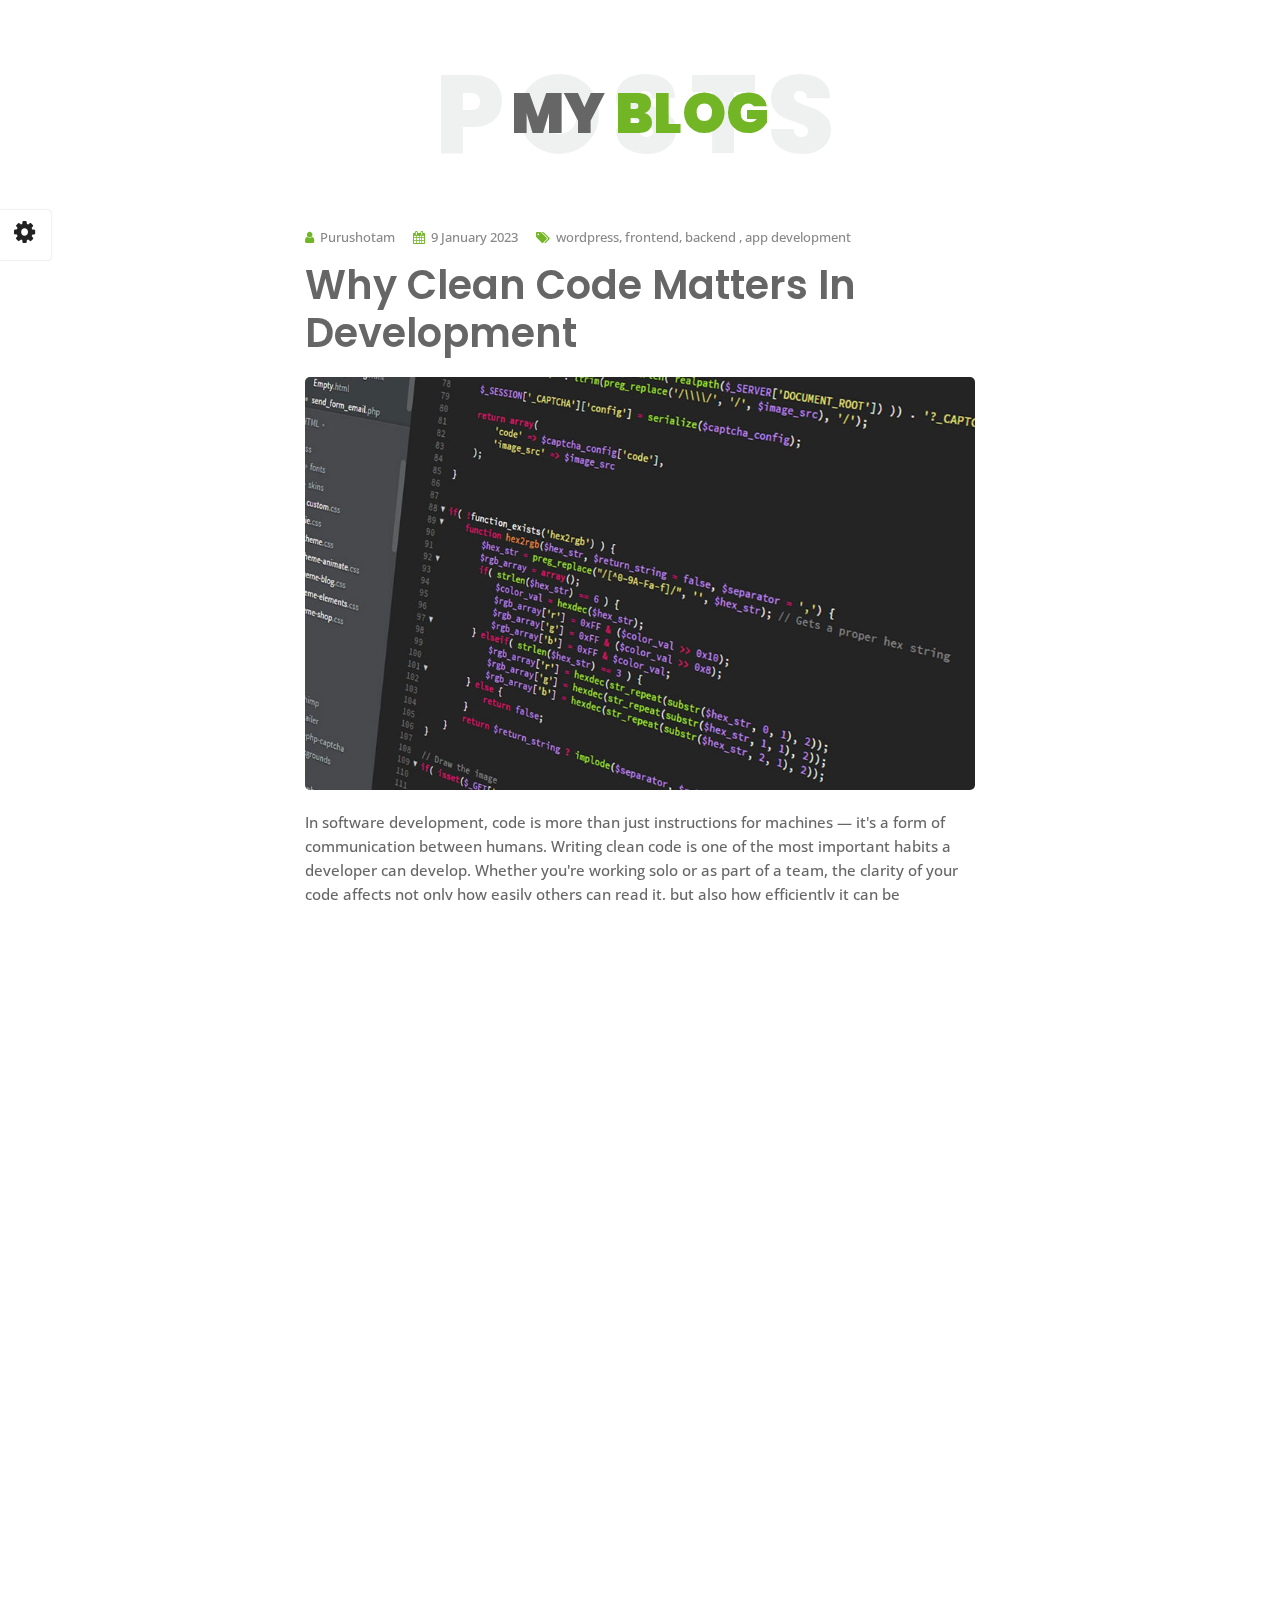
<file: cleancode.html>
<!DOCTYPE html>
<html lang="en">
  <head>
    <meta charset="utf-8" />
    <title>Blog</title>
    <meta name="viewport" content="width=device-width, initial-scale=1" />
    <!-- Template Google Fonts -->
    <link
      href="https://fonts.googleapis.com/css?family=Poppins:400,400i,500,500i,600,600i,700,700i,800,800i,900,900i"
      rel="stylesheet"
    />
    <link
      href="https://fonts.googleapis.com/css?family=Open+Sans:300,400,400i,600,600i,700"
      rel="stylesheet"
    />
    <!-- Template CSS Files -->
    <link href="css/bootstrap.min.css" rel="stylesheet" />
    <link href="css/component.css" rel="stylesheet" />
    <link href="css/circle.css" rel="stylesheet" />
    <link href="css/font-awesome.min.css" rel="stylesheet" />
    <link href="css/style.css" rel="stylesheet" />
    <!-- CSS Skin File -->
    <link href="css/skins/green.css" rel="stylesheet" />
    <!-- Live Style Switcher - demo only -->
    <link
      rel="alternate stylesheet"
      type="text/css"
      title="blue"
      href="css/skins/blue.css"
    />
    <link
      rel="alternate stylesheet"
      type="text/css"
      title="green"
      href="css/skins/green.css"
    />
    <link
      rel="alternate stylesheet"
      type="text/css"
      title="yellow"
      href="css/skins/yellow.css"
    />
    <link
      rel="alternate stylesheet"
      type="text/css"
      title="blueviolet"
      href="css/skins/blueviolet.css"
    />
    <link
      rel="alternate stylesheet"
      type="text/css"
      title="goldenrod"
      href="css/skins/goldenrod.css"
    />
    <link
      rel="alternate stylesheet"
      type="text/css"
      title="magenta"
      href="css/skins/magenta.css"
    />
    <link
      rel="alternate stylesheet"
      type="text/css"
      title="orange"
      href="css/skins/orange.css"
    />
    <link
      rel="alternate stylesheet"
      type="text/css"
      title="purple"
      href="css/skins/purple.css"
    />
    <link
      rel="alternate stylesheet"
      type="text/css"
      title="red"
      href="css/skins/red.css"
    />
    <link
      rel="alternate stylesheet"
      type="text/css"
      title="yellowgreen"
      href="css/skins/yellowgreen.css"
    />
    <link rel="stylesheet" type="text/css" href="css/styleswitcher.css" />
  </head>

  <body class="light blog-post">
    <!-- Live Style Switcher Starts - demo only -->
    <div id="switcher" class="">
      <div class="content-switcher">
        <h4>COLOR SWITCHER</h4>
        <ul>
          <li>
            <a
              href="#"
              onclick="setActiveStyleSheet('purple');"
              title="purple"
              class="color"
            >
              <img src="img/styleswitcher/purple.png" alt="purple" />
            </a>
          </li>
          <li>
            <a
              href="#"
              onclick="setActiveStyleSheet('red');"
              title="red"
              class="color"
            >
              <img src="img/styleswitcher/red.png" alt="red" />
            </a>
          </li>
          <li>
            <a
              href="#"
              onclick="setActiveStyleSheet('blueviolet');"
              title="blueviolet"
              class="color"
            >
              <img src="img/styleswitcher/blueviolet.png" alt="blueviolet" />
            </a>
          </li>
          <li>
            <a
              href="#"
              onclick="setActiveStyleSheet('blue');"
              title="blue"
              class="color"
            >
              <img src="img/styleswitcher/blue.png" alt="blue" />
            </a>
          </li>
          <li>
            <a
              href="#"
              onclick="setActiveStyleSheet('goldenrod');"
              title="goldenrod"
              class="color"
            >
              <img src="img/styleswitcher/goldenrod.png" alt="goldenrod" />
            </a>
          </li>
          <li>
            <a
              href="#"
              onclick="setActiveStyleSheet('magenta');"
              title="magenta"
              class="color"
            >
              <img src="img/styleswitcher/magenta.png" alt="magenta" />
            </a>
          </li>
          <li>
            <a
              href="#"
              onclick="setActiveStyleSheet('yellowgreen');"
              title="yellowgreen"
              class="color"
            >
              <img src="img/styleswitcher/yellowgreen.png" alt="yellowgreen" />
            </a>
          </li>
          <li>
            <a
              href="#"
              onclick="setActiveStyleSheet('orange');"
              title="orange"
              class="color"
            >
              <img src="img/styleswitcher/orange.png" alt="orange" />
            </a>
          </li>
          <li>
            <a
              href="#"
              onclick="setActiveStyleSheet('green');"
              title="green"
              class="color"
            >
              <img src="img/styleswitcher/green.png" alt="green" />
            </a>
          </li>
          <li>
            <a
              href="#"
              onclick="setActiveStyleSheet('yellow');"
              title="yellow"
              class="color"
            >
              <img src="img/styleswitcher/yellow.png" alt="yellow" />
            </a>
          </li>
        </ul>
        <div id="hideSwitcher">&times;</div>
      </div>
    </div>
    <div id="showSwitcher" class="styleSecondColor">
      <i class="fa fa-cog fa-spin"></i>
    </div>
    <!-- Live Style Switcher Ends - demo only -->
    <!-- Page Title Starts -->
    <div class="title-section text-left text-sm-center">
      <h2>my <span>blog</span></h2>
      <span class="title-bg">posts</span>
    </div>
    <!-- Page Title Ends -->
    <!-- Main Content Starts -->
    <div class="main-content">
      <div class="container">
        <div class="row">
          <!-- Article Starts -->
          <article class="col-12">
            <!-- Meta Starts -->
            <div class="meta open-sans-font">
              <span> <i class="fa fa-user"></i> Purushotam </span>
              <span class="date">
                <i class="fa fa-calendar"></i> 9 January 2023
              </span>
              <span>
                <i class="fa fa-tags"></i> wordpress, frontend, backend , app
                development
              </span>
            </div>
            <!-- Meta Ends -->
            <!-- Article Content Starts -->
            <h1 class="text-uppercase text-capitalize">
              Why Clean Code Matters in Development
            </h1>
            <img
              src="img/blog/blog-post-3.jpg"
              class="img-fluid"
              alt="Clean Code Blog Image"
            />
            <div class="blog-excerpt open-sans-font pb-5">
              <p>
                In software development, code is more than just instructions for
                machines — it's a form of communication between humans. Writing
                clean code is one of the most important habits a developer can
                develop. Whether you're working solo or as part of a team, the
                clarity of your code affects not only how easily others can read
                it, but also how efficiently it can be maintained and scaled.
              </p>

              <h5 class="pt-4 pb-2">What is Clean Code?</h5>
              <p>
                Clean code is readable, understandable, and easy to change. It
                follows consistent formatting, uses meaningful names, and is
                logically structured. Clean code avoids unnecessary complexity
                and emphasizes clarity over cleverness.
              </p>

              <h5 class="pt-4 pb-2">Why Clean Code Matters</h5>
              <p>
                As a full-stack web and app developer, I’ve learned that clean
                code saves time, reduces bugs, and improves collaboration. Here
                are a few reasons why it matters:
              </p>

              <ul>
                <li>
                  <strong>Maintainability:</strong> Clean code is easier to
                  understand, update, and refactor. It reduces the time spent
                  debugging or modifying features.
                </li>
                <li>
                  <strong>Collaboration:</strong> Teams work more efficiently
                  when code is clean and consistent. It’s easier for others to
                  jump in and contribute without confusion.
                </li>
                <li>
                  <strong>Scalability:</strong> A well-structured codebase can
                  grow with your app, making it easier to add new features
                  without breaking existing functionality.
                </li>
                <li>
                  <strong>Reduced Technical Debt:</strong> Writing messy code
                  may be quicker at first, but it leads to more work later.
                  Clean code minimizes long-term costs.
                </li>
              </ul>

              <h5 class="pt-4 pb-2">Principles of Writing Clean Code</h5>
              <p>
                Writing clean code doesn't require special tools — it’s about
                discipline and following certain principles. Here are a few I
                follow:
              </p>

              <ul>
                <li>
                  <strong>Use Meaningful Names:</strong> Variables, functions,
                  and classes should be descriptively named. Avoid vague names
                  like <code>x</code> or <code>data</code>.
                </li>
                <li>
                  <strong>Keep Functions Small:</strong> Each function should do
                  one thing and do it well. This makes testing and debugging
                  easier.
                </li>
                <li>
                  <strong>Follow Consistent Formatting:</strong> Indentation,
                  spacing, and naming conventions should be uniform throughout
                  your codebase.
                </li>
                <li>
                  <strong>Avoid Repetition (DRY Principle):</strong> Don’t
                  Repeat Yourself. Repeated logic should be moved into reusable
                  functions or components.
                </li>
                <li>
                  <strong>Write Comments Where Necessary:</strong> Use comments
                  to explain the “why” behind complex logic, not what the code
                  is doing — the code itself should show that.
                </li>
              </ul>

              <h5 class="pt-4 pb-2">Tools That Help Maintain Clean Code</h5>
              <p>
                Thankfully, there are tools that can help enforce clean code
                practices:
              </p>
              <ul>
                <li>
                  <strong>Linters:</strong> Tools like ESLint, Pylint, and
                  Flake8 can automatically flag inconsistencies and bad
                  practices.
                </li>
                <li>
                  <strong>Formatters:</strong> Prettier or Black (for Python)
                  automatically format code for readability.
                </li>
                <li>
                  <strong>Code Review:</strong> Peer reviews ensure multiple
                  eyes examine code for quality and clarity before merging.
                </li>
              </ul>

              <h5 class="pt-4 pb-2">Real-Life Impact</h5>
              <p>
                On one of my recent projects, I inherited a codebase that lacked
                structure, comments, and consistency. Even small changes took
                hours because it was difficult to trace logic. After refactoring
                key parts of the code using clean principles, development became
                smoother and team velocity increased. Clients noticed the
                improved performance and reliability — and that’s the real
                reward.
              </p>

              <h5 class="pt-4 pb-2">Conclusion</h5>
              <p>
                Writing clean code is an investment. It might take a little more
                effort up front, but it pays off massively in the long run. It
                creates better software, improves teamwork, and helps you grow
                as a developer. As someone who builds both web and mobile
                applications, I can say with confidence that clean code is the
                backbone of any successful digital product.
              </p>
              <p>
                Whether you're a junior developer just starting out or a
                seasoned engineer, clean code is a principle worth mastering —
                your future self and your team will thank you.
              </p>
            </div>

            <!-- Article Content Ends -->
          </article>
          <!-- Article Ends -->
        </div>
      </div>
    </div>
    <script>
      document.addEventListener("contextmenu", function (e) {
        e.preventDefault();
      });

      document.addEventListener("keydown", function (e) {
        // Disable F12
        if (e.key === "F12") {
          e.preventDefault();
        }
        // Disable Ctrl+Shift+I/J/C/U
        if (
          (e.ctrlKey &&
            e.shiftKey &&
            (e.key === "I" || e.key === "J" || e.key === "C")) ||
          (e.ctrlKey && e.key === "U")
        ) {
          e.preventDefault();
        }
      });
    </script>
    <!-- Template JS Files -->
    <script src="js/jquery-3.7.1.min.js"></script>
    <script src="js/custom.js"></script>
  </body>
</html>
</file>
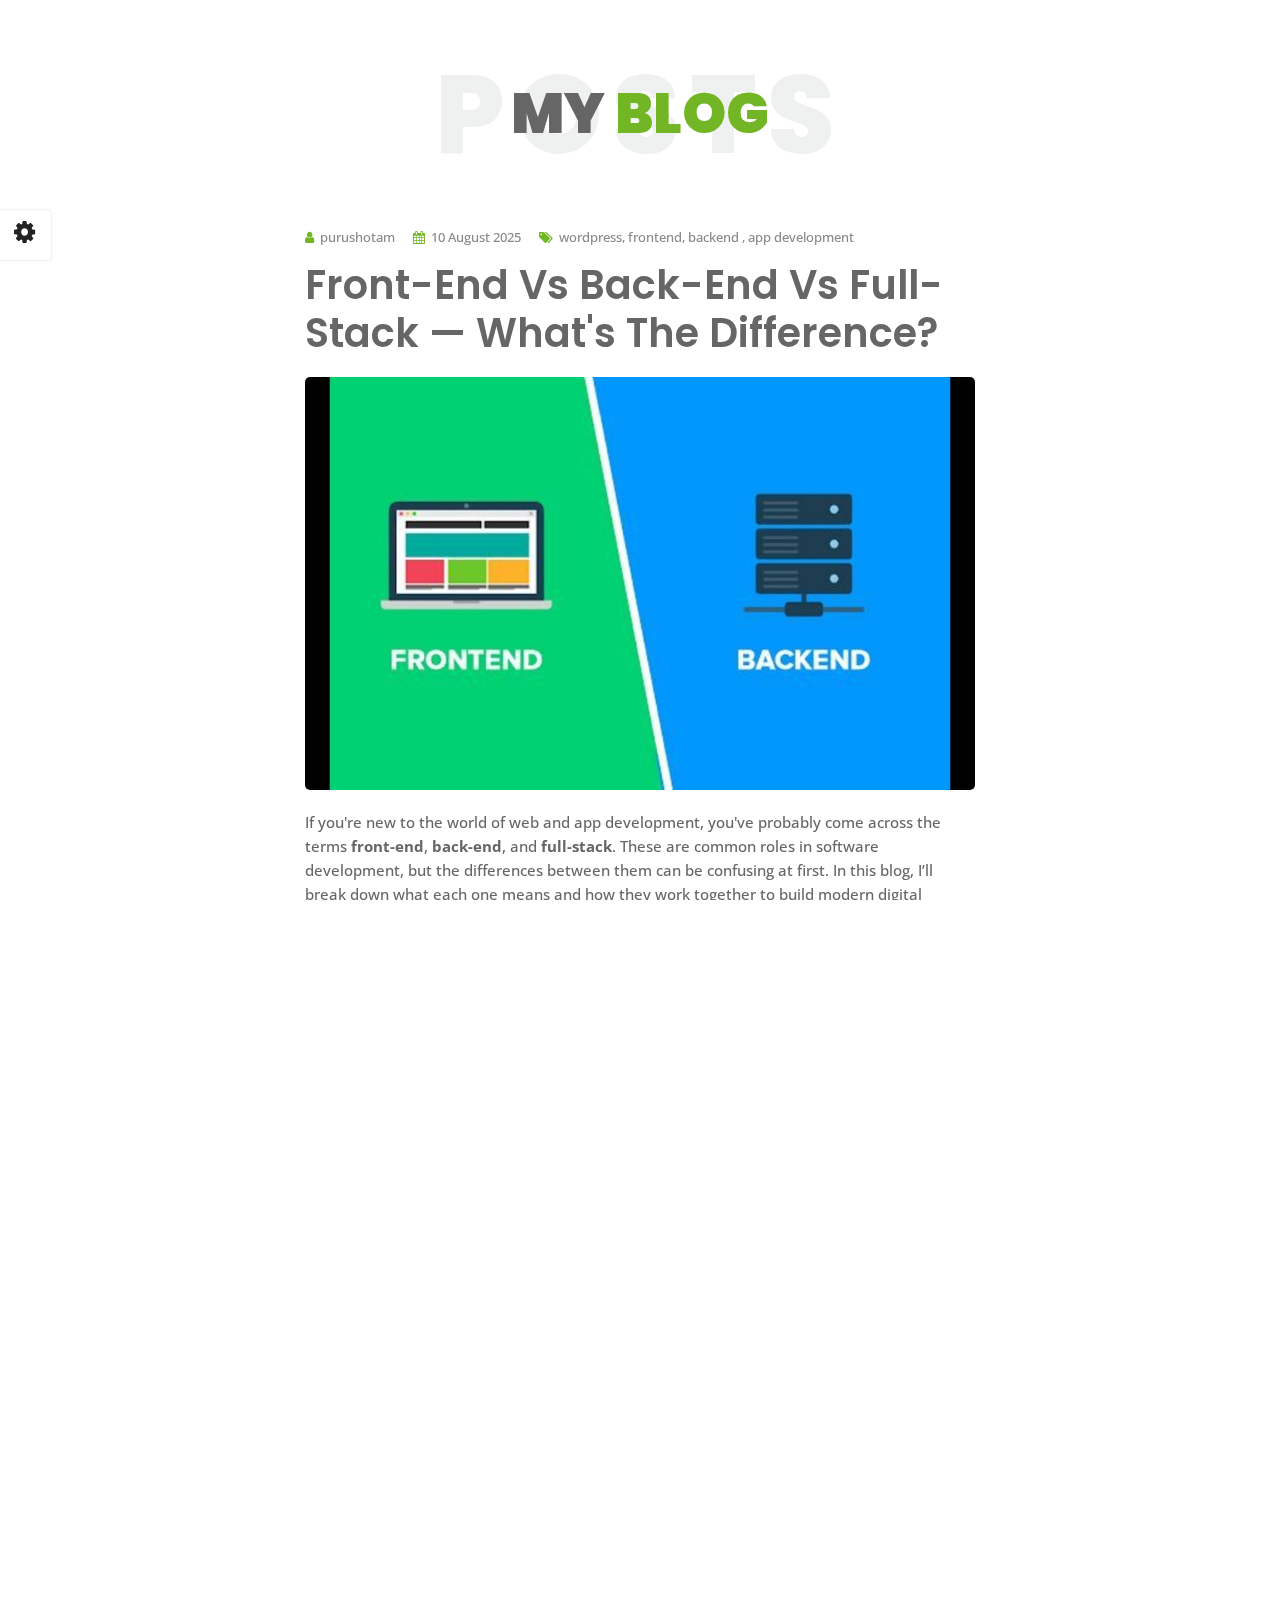
<file: difference.html>
<!DOCTYPE html>
<html lang="en">

<head>
    <meta charset="utf-8">
    <title>Blog</title>
    <meta name="viewport" content="width=device-width, initial-scale=1">
    <!-- Template Google Fonts -->
    <link href="https://fonts.googleapis.com/css?family=Poppins:400,400i,500,500i,600,600i,700,700i,800,800i,900,900i" rel="stylesheet">
    <link href="https://fonts.googleapis.com/css?family=Open+Sans:300,400,400i,600,600i,700" rel="stylesheet">
    <!-- Template CSS Files -->
    <link href="css/bootstrap.min.css" rel="stylesheet">
    <link href="css/component.css" rel="stylesheet">
    <link href="css/circle.css" rel="stylesheet">
    <link href="css/font-awesome.min.css" rel="stylesheet">
    <link href="css/style.css" rel="stylesheet">
    <!-- CSS Skin File -->
    <link href="css/skins/green.css" rel="stylesheet">
    <!-- Live Style Switcher - demo only -->
    <link rel="alternate stylesheet" type="text/css" title="blue" href="css/skins/blue.css">
    <link rel="alternate stylesheet" type="text/css" title="green" href="css/skins/green.css">
    <link rel="alternate stylesheet" type="text/css" title="yellow" href="css/skins/yellow.css">
    <link rel="alternate stylesheet" type="text/css" title="blueviolet" href="css/skins/blueviolet.css">
    <link rel="alternate stylesheet" type="text/css" title="goldenrod" href="css/skins/goldenrod.css">
    <link rel="alternate stylesheet" type="text/css" title="magenta" href="css/skins/magenta.css">
    <link rel="alternate stylesheet" type="text/css" title="orange" href="css/skins/orange.css">
    <link rel="alternate stylesheet" type="text/css" title="purple" href="css/skins/purple.css">
    <link rel="alternate stylesheet" type="text/css" title="red" href="css/skins/red.css">
    <link rel="alternate stylesheet" type="text/css" title="yellowgreen" href="css/skins/yellowgreen.css">
    <link rel="stylesheet" type="text/css" href="css/styleswitcher.css">
</head>

<body class="light blog-post">
    <!-- Live Style Switcher Starts - demo only -->
    <div id="switcher" class="">
        <div class="content-switcher">
            <h4>COLOR SWITCHER</h4>
            <ul>
                <li>
                    <a href="#" onclick="setActiveStyleSheet('purple');" title="purple" class="color">
              <img src="img/styleswitcher/purple.png" alt="purple">
            </a>
                </li>
                <li>
                    <a href="#" onclick="setActiveStyleSheet('red');" title="red" class="color">
              <img src="img/styleswitcher/red.png" alt="red">
            </a>
                </li>
                <li>
                    <a href="#" onclick="setActiveStyleSheet('blueviolet');" title="blueviolet" class="color">
              <img src="img/styleswitcher/blueviolet.png" alt="blueviolet">
            </a>
                </li>
                <li>
                    <a href="#" onclick="setActiveStyleSheet('blue');" title="blue" class="color">
              <img src="img/styleswitcher/blue.png" alt="blue">
            </a>
                </li>
                <li>
                    <a href="#" onclick="setActiveStyleSheet('goldenrod');" title="goldenrod" class="color">
              <img src="img/styleswitcher/goldenrod.png" alt="goldenrod">
            </a>
                </li>
                <li>
                    <a href="#" onclick="setActiveStyleSheet('magenta');" title="magenta" class="color">
              <img src="img/styleswitcher/magenta.png" alt="magenta">
            </a>
                </li>
                <li>
                    <a href="#" onclick="setActiveStyleSheet('yellowgreen');" title="yellowgreen" class="color">
              <img src="img/styleswitcher/yellowgreen.png" alt="yellowgreen">
            </a>
                </li>
                <li>
                    <a href="#" onclick="setActiveStyleSheet('orange');" title="orange" class="color">
              <img src="img/styleswitcher/orange.png" alt="orange">
            </a>
                </li>
                <li>
                    <a href="#" onclick="setActiveStyleSheet('green');" title="green" class="color">
              <img src="img/styleswitcher/green.png" alt="green">
            </a>
                </li>
                <li>
                    <a href="#" onclick="setActiveStyleSheet('yellow');" title="yellow" class="color">
              <img src="img/styleswitcher/yellow.png" alt="yellow">
            </a>
                </li>
            </ul>
            <div id="hideSwitcher">&times;</div>
        </div>
    </div>
    <div id="showSwitcher" class="styleSecondColor">
        <i class="fa fa-cog fa-spin"></i>
    </div>
    <!-- Live Style Switcher Ends - demo only -->
    <!-- Page Title Starts -->
    <div class="title-section text-left text-sm-center">
        <h2>my <span>blog</span>
        </h2>
        <span class="title-bg">posts</span>
    </div>
    <!-- Page Title Ends -->
    <!-- Main Content Starts -->
    <div class="main-content">
        <div class="container">
            <div class="row">
                <!-- Article Starts -->
                <article class="col-12">
                    <!-- Meta Starts -->
                    <div class="meta open-sans-font">
                        <span>
                <i class="fa fa-user"></i> purushotam </span>
                        <span class="date">
                <i class="fa fa-calendar"></i> 10 August 2025 </span>
                        <span>
                <i class="fa fa-tags"></i> wordpress, frontend, backend , app
                development </span>
                    </div>
                    <!-- Meta Ends -->
                    <!-- Article Content Starts -->
                    <h1 class="text-uppercase text-capitalize">
                        Front-End vs Back-End vs Full-Stack — What's the Difference?
                      </h1>
                      <img
                        src="img/blog/diff.jpg"
                        class="img-fluid"
                        alt="Blog image"
                      />
                      <div class="blog-excerpt open-sans-font pb-5">
                        <p>
                          If you're new to the world of web and app development, you've probably come across the terms <strong>front-end</strong>, <strong>back-end</strong>, and <strong>full-stack</strong>. These are common roles in software development, but the differences between them can be confusing at first. In this blog, I’ll break down what each one means and how they work together to build modern digital products.
                        </p>
                      
                        <h5 class="pt-4 pb-2">What is Front-End Development?</h5>
                        <p>
                          Front-end development focuses on the <strong>user interface (UI)</strong> — everything you see and interact with on a website or app. This includes layouts, colors, fonts, buttons, navigation, and animations. Front-end developers work to ensure websites are not only visually appealing but also responsive and accessible across devices.
                        </p>
                        <p>
                          Common front-end technologies include:
                          <ul>
                            <li><strong>HTML</strong> – for structure</li>
                            <li><strong>CSS</strong> – for styling</li>
                            <li><strong>JavaScript</strong> – for interactivity</li>
                            <li><strong>Frameworks/Libraries:</strong> React, Vue.js, Angular</li>
                          </ul>
                        </p>
                      
                        <h5 class="pt-4 pb-2">What is Back-End Development?</h5>
                        <p>
                          Back-end development is all about what happens behind the scenes. It powers the logic, database operations, and server interactions that make an application work. Back-end developers handle things like user authentication, data storage, server-side logic, and API integration.
                        </p>
                        <p>
                          Common back-end technologies include:
                          <ul>
                            <li><strong>Programming Languages:</strong> Node.js, Python, PHP, Ruby, Java</li>
                            <li><strong>Frameworks:</strong> Express.js, Django, Laravel, Spring</li>
                            <li><strong>Databases:</strong> MySQL, PostgreSQL, MongoDB</li>
                            <li><strong>APIs & Server Logic</strong></li>
                          </ul>
                        </p>
                      
                        <h5 class="pt-4 pb-2">What is Full-Stack Development?</h5>
                        <p>
                          A full-stack developer is someone who works on both the front-end and back-end of an application. They have the skills to build complete, end-to-end solutions — from designing interfaces to handling database queries and deploying the app on a live server.
                        </p>
                        <p>
                          Being a full-stack developer means having a broad understanding of both user experience and system architecture. It's a highly versatile role and ideal for freelancers, startup developers, and anyone looking to build complete products independently.
                        </p>
                      
                        <h5 class="pt-4 pb-2">How They Work Together</h5>
                        <p>
                          In most projects, front-end and back-end developers collaborate closely:
                        </p>
                        <ul>
                          <li>Front-end developers build what users interact with</li>
                          <li>Back-end developers ensure the functionality behind the interface</li>
                          <li>APIs serve as the bridge between the two</li>
                          <li>Full-stack developers can handle both sides and manage the integration</li>
                        </ul>
                      
                        <h5 class="pt-4 pb-2">Which Path Should You Choose?</h5>
                        <p>
                          It depends on your interests. If you enjoy design, visuals, and user interaction, front-end might be for you. If you're more into logic, data, and systems, then back-end may be a better fit. If you like both and enjoy learning new things, full-stack development could be your ideal path.
                        </p>
                      
                        <h5 class="pt-4 pb-2">Conclusion</h5>
                        <p>
                          Understanding the differences between front-end, back-end, and full-stack development is essential whether you're hiring a developer or becoming one. Each role plays a crucial part in building modern web and mobile applications.
                        </p>
                        <p>
                          As a full-stack developer, I enjoy the flexibility to work across the entire development process — from designing clean, responsive UIs to implementing efficient server-side logic. It's a challenging and rewarding journey that lets me create complete, functional, and scalable products.
                        </p>
                      </div>
                      
                    <!-- Article Content Ends -->
                </article>
                <!-- Article Ends -->
            </div>
        </div>
    </div>
    <script>
      document.addEventListener("contextmenu", function (e) {
        e.preventDefault();
      });

      document.addEventListener("keydown", function (e) {
        // Disable F12
        if (e.key === "F12") {
          e.preventDefault();
        }
        // Disable Ctrl+Shift+I/J/C/U
        if (
          (e.ctrlKey &&
            e.shiftKey &&
            (e.key === "I" || e.key === "J" || e.key === "C")) ||
          (e.ctrlKey && e.key === "U")
        ) {
          e.preventDefault();
        }
      });
    </script>
    <!-- Template JS Files -->
    <script src="js/jquery-3.7.1.min.js"></script>
    <script src="js/custom.js"></script>
</body>

</html>
</file>
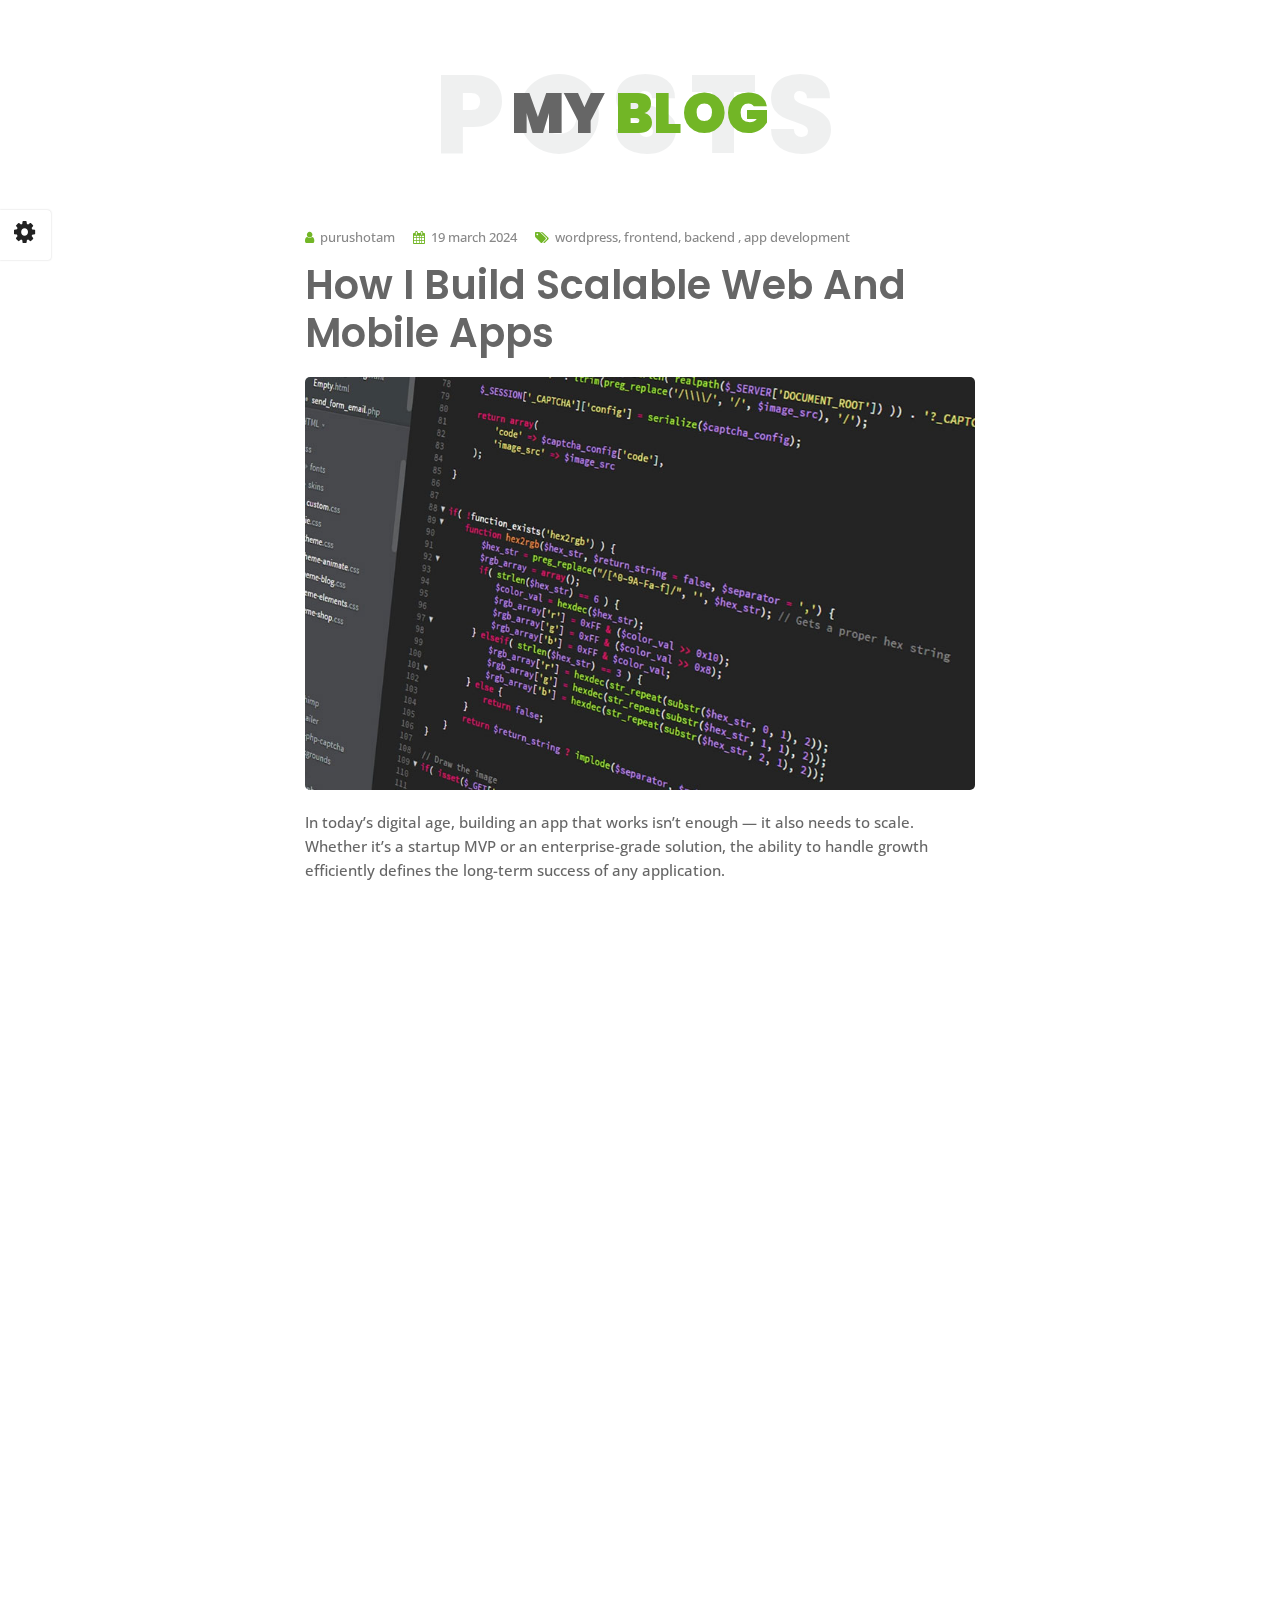
<file: how.html>
<!DOCTYPE html>
<html lang="en">
  <head>
    <meta charset="utf-8" />
    <title>Blog</title>
    <meta name="viewport" content="width=device-width, initial-scale=1" />
    <!-- Template Google Fonts -->
    <link
      href="https://fonts.googleapis.com/css?family=Poppins:400,400i,500,500i,600,600i,700,700i,800,800i,900,900i"
      rel="stylesheet"
    />
    <link
      href="https://fonts.googleapis.com/css?family=Open+Sans:300,400,400i,600,600i,700"
      rel="stylesheet"
    />
    <!-- Template CSS Files -->
    <link href="css/bootstrap.min.css" rel="stylesheet" />
    <link href="css/component.css" rel="stylesheet" />
    <link href="css/circle.css" rel="stylesheet" />
    <link href="css/font-awesome.min.css" rel="stylesheet" />
    <link href="css/style.css" rel="stylesheet" />
    <!-- CSS Skin File -->
    <link href="css/skins/green.css" rel="stylesheet" />
    <!-- Live Style Switcher - demo only -->
    <link
      rel="alternate stylesheet"
      type="text/css"
      title="blue"
      href="css/skins/blue.css"
    />
    <link
      rel="alternate stylesheet"
      type="text/css"
      title="green"
      href="css/skins/green.css"
    />
    <link
      rel="alternate stylesheet"
      type="text/css"
      title="yellow"
      href="css/skins/yellow.css"
    />
    <link
      rel="alternate stylesheet"
      type="text/css"
      title="blueviolet"
      href="css/skins/blueviolet.css"
    />
    <link
      rel="alternate stylesheet"
      type="text/css"
      title="goldenrod"
      href="css/skins/goldenrod.css"
    />
    <link
      rel="alternate stylesheet"
      type="text/css"
      title="magenta"
      href="css/skins/magenta.css"
    />
    <link
      rel="alternate stylesheet"
      type="text/css"
      title="orange"
      href="css/skins/orange.css"
    />
    <link
      rel="alternate stylesheet"
      type="text/css"
      title="purple"
      href="css/skins/purple.css"
    />
    <link
      rel="alternate stylesheet"
      type="text/css"
      title="red"
      href="css/skins/red.css"
    />
    <link
      rel="alternate stylesheet"
      type="text/css"
      title="yellowgreen"
      href="css/skins/yellowgreen.css"
    />
    <link rel="stylesheet" type="text/css" href="css/styleswitcher.css" />
  </head>

  <body class="light blog-post">
    <!-- Live Style Switcher Starts - demo only -->
    <div id="switcher" class="">
      <div class="content-switcher">
        <h4>COLOR SWITCHER</h4>
        <ul>
          <li>
            <a
              href="#"
              onclick="setActiveStyleSheet('purple');"
              title="purple"
              class="color"
            >
              <img src="img/styleswitcher/purple.png" alt="purple" />
            </a>
          </li>
          <li>
            <a
              href="#"
              onclick="setActiveStyleSheet('red');"
              title="red"
              class="color"
            >
              <img src="img/styleswitcher/red.png" alt="red" />
            </a>
          </li>
          <li>
            <a
              href="#"
              onclick="setActiveStyleSheet('blueviolet');"
              title="blueviolet"
              class="color"
            >
              <img src="img/styleswitcher/blueviolet.png" alt="blueviolet" />
            </a>
          </li>
          <li>
            <a
              href="#"
              onclick="setActiveStyleSheet('blue');"
              title="blue"
              class="color"
            >
              <img src="img/styleswitcher/blue.png" alt="blue" />
            </a>
          </li>
          <li>
            <a
              href="#"
              onclick="setActiveStyleSheet('goldenrod');"
              title="goldenrod"
              class="color"
            >
              <img src="img/styleswitcher/goldenrod.png" alt="goldenrod" />
            </a>
          </li>
          <li>
            <a
              href="#"
              onclick="setActiveStyleSheet('magenta');"
              title="magenta"
              class="color"
            >
              <img src="img/styleswitcher/magenta.png" alt="magenta" />
            </a>
          </li>
          <li>
            <a
              href="#"
              onclick="setActiveStyleSheet('yellowgreen');"
              title="yellowgreen"
              class="color"
            >
              <img src="img/styleswitcher/yellowgreen.png" alt="yellowgreen" />
            </a>
          </li>
          <li>
            <a
              href="#"
              onclick="setActiveStyleSheet('orange');"
              title="orange"
              class="color"
            >
              <img src="img/styleswitcher/orange.png" alt="orange" />
            </a>
          </li>
          <li>
            <a
              href="#"
              onclick="setActiveStyleSheet('green');"
              title="green"
              class="color"
            >
              <img src="img/styleswitcher/green.png" alt="green" />
            </a>
          </li>
          <li>
            <a
              href="#"
              onclick="setActiveStyleSheet('yellow');"
              title="yellow"
              class="color"
            >
              <img src="img/styleswitcher/yellow.png" alt="yellow" />
            </a>
          </li>
        </ul>
        <div id="hideSwitcher">&times;</div>
      </div>
    </div>
    <div id="showSwitcher" class="styleSecondColor">
      <i class="fa fa-cog fa-spin"></i>
    </div>
    <!-- Live Style Switcher Ends - demo only -->
    <!-- Page Title Starts -->
    <div class="title-section text-left text-sm-center">
      <h2>my <span>blog</span></h2>
      <span class="title-bg">posts</span>
    </div>
    <!-- Page Title Ends -->
    <!-- Main Content Starts -->
    <div class="main-content">
      <div class="container">
        <div class="row">
          <!-- Article Starts -->
          <article class="col-12">
            <!-- Meta Starts -->
            <div class="meta open-sans-font">
              <span> <i class="fa fa-user"></i> purushotam </span>
              <span class="date">
                <i class="fa fa-calendar"></i> 19 march 2024
              </span>
              <span>
                <i class="fa fa-tags"></i> wordpress, frontend, backend , app
                development
              </span>
            </div>
            <!-- Meta Ends -->
            <!-- Article Content Starts -->
            <h1 class="text-uppercase text-capitalize">
              How I Build Scalable Web and Mobile Apps
            </h1>
            <img
              src="img/blog/blog-post-3.jpg"
              class="img-fluid"
              alt="Scalable App Development Blog Image"
            />
            <div class="blog-excerpt open-sans-font pb-5">
              <p>
                In today’s digital age, building an app that works isn’t enough
                — it also needs to scale. Whether it’s a startup MVP or an
                enterprise-grade solution, the ability to handle growth
                efficiently defines the long-term success of any application.
              </p>

              <h5 class="pt-4 pb-2">What Does "Scalable" Really Mean?</h5>
              <p>
                Scalability means your app can handle increasing users, data,
                and traffic without sacrificing performance or stability. A
                scalable app is built to grow — technically and strategically —
                without needing a total rebuild.
              </p>

              <h5 class="pt-4 pb-2">My Approach to Scalable Development</h5>
              <p>
                As a full-stack web and app developer, my process is built
                around modern technologies, clean architecture, and modular
                code. Here's how I make apps that are ready to grow:
              </p>

              <ul>
                <li>
                  <strong>Modular Code Structure:</strong> I break features into
                  reusable components and services. This makes apps easier to
                  update, debug, and expand later.
                </li>
                <li>
                  <strong>API-First Design:</strong> APIs allow apps to
                  communicate smoothly with other platforms. I focus on RESTful
                  or GraphQL APIs for flexible data handling.
                </li>
                <li>
                  <strong>Responsive & Adaptive UI:</strong> Whether on mobile,
                  tablet, or desktop — every app I build adjusts perfectly to
                  the user’s device using frameworks like Flutter or responsive
                  CSS with React.
                </li>
                <li>
                  <strong>Optimized Databases:</strong> I use indexing, caching,
                  and relational or NoSQL models (depending on the use case) to
                  ensure fast data access even with large volumes.
                </li>
                <li>
                  <strong>Cloud Infrastructure:</strong> Hosting on scalable
                  cloud services like Firebase, Supabase, Vercel, or AWS ensures
                  high availability, real-time sync, and automated scaling.
                </li>
              </ul>

              <h5 class="pt-4 pb-2">Tech Stack I Often Use</h5>
              <p>
                Here’s a look at some tools and frameworks I rely on for
                building scalable web and mobile applications:
              </p>
              <ul>
                <li>
                  <strong>Front-End:</strong> React.js, Next.js, Tailwind CSS
                </li>
                <li>
                  <strong>Back-End:</strong> Node.js, Express, Django, Supabase
                </li>
                <li><strong>Mobile:</strong> Flutter, React Native</li>
                <li>
                  <strong>Databases:</strong> PostgreSQL, MongoDB, Firebase
                  Realtime DB
                </li>
                <li>
                  <strong>Deployment:</strong> Vercel, Render, Netlify, Heroku
                </li>
              </ul>

              <h5 class="pt-4 pb-2">Performance and Optimization</h5>
              <p>
                I prioritize performance from day one — lazy loading, image
                optimization, server-side rendering, and minimizing API calls
                are just a few techniques I apply to keep apps fast and
                responsive under load.
              </p>

              <h5 class="pt-4 pb-2">Real-World Example</h5>
              <p>
                I recently built a mobile inventory management system for a
                growing retail business. Using Flutter and Firebase, the app
                handles real-time stock updates across multiple users and
                devices. As the business grows, the app scales with no loss in
                speed or reliability. That’s the power of scalable architecture.
              </p>

              <h5 class="pt-4 pb-2">Conclusion</h5>
              <p>
                Building scalable apps is about planning for success from the
                beginning. It requires thoughtful design, reliable code, and
                future-ready infrastructure. Whether it's a web dashboard or a
                cross-platform mobile app, I build solutions that perform today
                — and keep performing tomorrow.
              </p>
              <p>
                Need help turning your idea into a scalable app? I’d love to be
                part of your journey.
              </p>
            </div>

            <!-- Article Content Ends -->
          </article>
          <!-- Article Ends -->
        </div>
      </div>
    </div>
    <script>
      document.addEventListener("contextmenu", function (e) {
        e.preventDefault();
      });

      document.addEventListener("keydown", function (e) {
        // Disable F12
        if (e.key === "F12") {
          e.preventDefault();
        }
        // Disable Ctrl+Shift+I/J/C/U
        if (
          (e.ctrlKey &&
            e.shiftKey &&
            (e.key === "I" || e.key === "J" || e.key === "C")) ||
          (e.ctrlKey && e.key === "U")
        ) {
          e.preventDefault();
        }
      });
    </script>
    <!-- Template JS Files -->
    <script src="js/jquery-3.7.1.min.js"></script>
    <script src="js/custom.js"></script>
  </body>
</html>
</file>
<file: css/component.css>
html,
body {
    min-height: 100vh;
    overflow-x: hidden;
}

.js .pages {
    position: relative;
    width: 100vw;
    height: 100vh;
    z-index: 0;
    overflow: hidden;
}

.page {
    display: -webkit-box;
    display: -ms-flexbox;
    display: flex;
    -webkit-box-orient: vertical;
    -webkit-box-direction: normal;
    -ms-flex-direction: column;
    flex-direction: column;
}

.js .page {
    position: absolute;
    top: 0;
    left: 0;
    width: 100%;
    height: 100%;
    visibility: hidden;
    z-index: 1;
    min-height: 100%;
    opacity: 0;
}

.js .page--current {
    visibility: visible;
    position: relative;
    overflow: auto;
    opacity: 1;
}

/* Revealers */

.revealer {
    width: 100vw;
    height: 100vh;
    position: fixed;
    z-index: 1000;
    pointer-events: none;
}

.revealer--cornertopleft,
.revealer--cornertopright,
.revealer--cornerbottomleft,
.revealer--cornerbottomright {
    top: 50%;
    left: 50%;
}

.revealer--top,
.revealer--bottom {
    left: 0;
}

.revealer--right,
.revealer--left {
    top: 50%;
    left: 50%;
}

.revealer--top {
    bottom: 100%;
}

.revealer--bottom {
    top: 100%;
}

.revealer__layer {
    position: absolute;
    width: 100%;
    height: 100%;
    top: 0;
    left: 0;
    background: #ddd;
}

.dark .revealer__layer:first-child,
.dark .revealer__layer:nth-child(3) {
    background-color: #222 !important;
}

.light .revealer__layer:first-child,
.light .revealer__layer:nth-child(3) {
    background-color: #eee !important;
}

/* Revealer effects */

/* One layer effect (effect-1) */

.anim--effect-1 .page:first-child {
    background: #605BD4;
}

.anim--effect-1 .page:nth-child(2) {
    background: #FF6EAE;
}

.anim--effect-1 .revealer--animate .revealer__layer {
    -webkit-animation: anim-effect-1 1.5s cubic-bezier(0.2, 1, 0.3, 1) forwards;
    animation: anim-effect-1 1.5s cubic-bezier(0.2, 1, 0.3, 1) forwards;
}

@-webkit-keyframes anim-effect-1 {
    0% {
        -webkit-transform: translate3d(0, 0, 0);
        transform: translate3d(0, 0, 0);
    }
    35%,
    65% {
        -webkit-transform: translate3d(0, -100%, 0);
        transform: translate3d(0, -100%, 0);
    }
    100% {
        -webkit-transform: translate3d(0, -200%, 0);
        transform: translate3d(0, -200%, 0);
    }
}

@keyframes anim-effect-1 {
    0% {
        -webkit-transform: translate3d(0, 0, 0);
        transform: translate3d(0, 0, 0);
    }
    35%,
    65% {
        -webkit-transform: translate3d(0, -100%, 0);
        transform: translate3d(0, -100%, 0);
    }
    100% {
        -webkit-transform: translate3d(0, -200%, 0);
        transform: translate3d(0, -200%, 0);
    }
}

/* Two layer effect (effect-2) */

.anim--effect-2 .page:first-child {
    background: #9cdab1;
}

.anim--effect-2 .page:nth-child(2) {
    background: #F9C969;
}

.anim--effect-2 .revealer--animate .revealer__layer {
    -webkit-animation: anim-effect-2-1 1.5s cubic-bezier(0.7, 0, 0.3, 1) forwards;
    animation: anim-effect-2-1 1.5s cubic-bezier(0.7, 0, 0.3, 1) forwards;
}

.anim--effect-2 .revealer--animate .revealer__layer:nth-child(2) {
    -webkit-animation-name: anim-effect-2-2;
    animation-name: anim-effect-2-2;
}

@-webkit-keyframes anim-effect-2-1 {
    0% {
        -webkit-transform: translate3d(0, 0, 0);
        transform: translate3d(0, 0, 0);
    }
    30%,
    70% {
        -webkit-transform: translate3d(0, -100%, 0);
        transform: translate3d(0, -100%, 0);
        -webkit-animation-timing-function: cubic-bezier(0.7, 0, 0.3, 1);
        animation-timing-function: cubic-bezier(0.7, 0, 0.3, 1);
    }
    100% {
        -webkit-transform: translate3d(0, -200%, 0);
        transform: translate3d(0, -200%, 0);
    }
}

@keyframes anim-effect-2-1 {
    0% {
        -webkit-transform: translate3d(0, 0, 0);
        transform: translate3d(0, 0, 0);
    }
    30%,
    70% {
        -webkit-transform: translate3d(0, -100%, 0);
        transform: translate3d(0, -100%, 0);
        -webkit-animation-timing-function: cubic-bezier(0.7, 0, 0.3, 1);
        animation-timing-function: cubic-bezier(0.7, 0, 0.3, 1);
    }
    100% {
        -webkit-transform: translate3d(0, -200%, 0);
        transform: translate3d(0, -200%, 0);
    }
}

@-webkit-keyframes anim-effect-2-2 {
    0%,
    14.5% {
        -webkit-transform: translate3d(0, 0, 0);
        transform: translate3d(0, 0, 0);
    }
    37.5%,
    62.5% {
        -webkit-transform: translate3d(0, -100%, 0);
        transform: translate3d(0, -100%, 0);
        -webkit-animation-timing-function: cubic-bezier(0.7, 0, 0.3, 1);
        animation-timing-function: cubic-bezier(0.7, 0, 0.3, 1);
    }
    85.5%,
    100% {
        -webkit-transform: translate3d(0, -200%, 0);
        transform: translate3d(0, -200%, 0);
    }
}

@keyframes anim-effect-2-2 {
    0%,
    14.5% {
        -webkit-transform: translate3d(0, 0, 0);
        transform: translate3d(0, 0, 0);
    }
    37.5%,
    62.5% {
        -webkit-transform: translate3d(0, -100%, 0);
        transform: translate3d(0, -100%, 0);
        -webkit-animation-timing-function: cubic-bezier(0.7, 0, 0.3, 1);
        animation-timing-function: cubic-bezier(0.7, 0, 0.3, 1);
    }
    85.5%,
    100% {
        -webkit-transform: translate3d(0, -200%, 0);
        transform: translate3d(0, -200%, 0);
    }
}

/* Three layer effect (effect-3) */

.anim--effect-3 .revealer--animate .revealer__layer {
    -webkit-animation: anim-effect-3-1 1.5s cubic-bezier(0.550, 0.055, 0.675, 0.190) forwards;
    animation: anim-effect-3-1 1.5s cubic-bezier(0.550, 0.055, 0.675, 0.190) forwards;
}

.anim--effect-3 .revealer--animate .revealer__layer:nth-child(2) {
    -webkit-animation-name: anim-effect-3-2;
    animation-name: anim-effect-3-2;
}

.anim--effect-3 .revealer--animate .revealer__layer:nth-child(3) {
    -webkit-animation-name: anim-effect-3-3;
    animation-name: anim-effect-3-3;
}

@-webkit-keyframes anim-effect-3-1 {
    0% {
        -webkit-transform: translate3d(0, 0, 0);
        transform: translate3d(0, 0, 0);
    }
    25%,
    75% {
        -webkit-transform: translate3d(0, -100%, 0);
        transform: translate3d(0, -100%, 0);
        -webkit-animation-timing-function: cubic-bezier(0.215, 0.610, 0.355, 1.000);
        animation-timing-function: cubic-bezier(0.215, 0.610, 0.355, 1.000);
    }
    100% {
        -webkit-transform: translate3d(0, -200%, 0);
        transform: translate3d(0, -200%, 0);
    }
}

@keyframes anim-effect-3-1 {
    0% {
        -webkit-transform: translate3d(0, 0, 0);
        transform: translate3d(0, 0, 0);
    }
    25%,
    75% {
        -webkit-transform: translate3d(0, -100%, 0);
        transform: translate3d(0, -100%, 0);
        -webkit-animation-timing-function: cubic-bezier(0.215, 0.610, 0.355, 1.000);
        animation-timing-function: cubic-bezier(0.215, 0.610, 0.355, 1.000);
    }
    100% {
        -webkit-transform: translate3d(0, -200%, 0);
        transform: translate3d(0, -200%, 0);
    }
}

@-webkit-keyframes anim-effect-3-2 {
    0%,
    12.5% {
        -webkit-transform: translate3d(0, 0, 0);
        transform: translate3d(0, 0, 0);
    }
    37.5%,
    62.5% {
        -webkit-transform: translate3d(0, -100%, 0);
        transform: translate3d(0, -100%, 0);
        -webkit-animation-timing-function: cubic-bezier(0.215, 0.610, 0.355, 1.000);
        animation-timing-function: cubic-bezier(0.215, 0.610, 0.355, 1.000);
    }
    87.5%,
    100% {
        -webkit-transform: translate3d(0, -200%, 0);
        transform: translate3d(0, -200%, 0);
    }
}

@keyframes anim-effect-3-2 {
    0%,
    12.5% {
        -webkit-transform: translate3d(0, 0, 0);
        transform: translate3d(0, 0, 0);
    }
    37.5%,
    62.5% {
        -webkit-transform: translate3d(0, -100%, 0);
        transform: translate3d(0, -100%, 0);
        -webkit-animation-timing-function: cubic-bezier(0.215, 0.610, 0.355, 1.000);
        animation-timing-function: cubic-bezier(0.215, 0.610, 0.355, 1.000);
    }
    87.5%,
    100% {
        -webkit-transform: translate3d(0, -200%, 0);
        transform: translate3d(0, -200%, 0);
    }
}

@-webkit-keyframes anim-effect-3-3 {
    0%,
    25% {
        -webkit-transform: translate3d(0, 0, 0);
        transform: translate3d(0, 0, 0);
        -webkit-animation-timing-function: cubic-bezier(0.645, 0.045, 0.355, 1.000);
        animation-timing-function: cubic-bezier(0.645, 0.045, 0.355, 1.000);
    }
    75%,
    100% {
        -webkit-transform: translate3d(0, -200%, 0);
        transform: translate3d(0, -200%, 0);
    }
}

@keyframes anim-effect-3-3 {
    0%,
    25% {
        -webkit-transform: translate3d(0, 0, 0);
        transform: translate3d(0, 0, 0);
        -webkit-animation-timing-function: cubic-bezier(0.645, 0.045, 0.355, 1.000);
        animation-timing-function: cubic-bezier(0.645, 0.045, 0.355, 1.000);
    }
    75%,
    100% {
        -webkit-transform: translate3d(0, -200%, 0);
        transform: translate3d(0, -200%, 0);
    }
}

/* Forth effect */

.anim--effect-4 .page:first-child {
    background: #28282D;
}

.anim--effect-4 .page:nth-child(2) {
    background: #F15C5C;
}

.anim--effect-4 .page--animate-top .quote {
    -webkit-animation: moveQuoteTop 1.5s forwards;
    animation: moveQuoteTop 1.5s forwards;
}

@-webkit-keyframes moveQuoteTop {
    0%,
    65% {
        -webkit-transform: translate3d(0, -75px, 0);
        transform: translate3d(0, -75px, 0);
    }
    100% {
        -webkit-transform: translate3d(0, 0, 0);
        transform: translate3d(0, 0, 0);
    }
}

@keyframes moveQuoteTop {
    0%,
    65% {
        -webkit-transform: translate3d(0, -75px, 0);
        transform: translate3d(0, -75px, 0);
    }
    100% {
        -webkit-transform: translate3d(0, 0, 0);
        transform: translate3d(0, 0, 0);
    }
}

.anim--effect-4 .page--animate-bottom .quote {
    -webkit-animation: moveQuoteBottom 1.5s forwards;
    animation: moveQuoteBottom 1.5s forwards;
}

@-webkit-keyframes moveQuoteBottom {
    0%,
    65% {
        -webkit-transform: translate3d(0, 75px, 0);
        transform: translate3d(0, 75px, 0);
    }
    100% {
        -webkit-transform: translate3d(0, 0, 0);
        transform: translate3d(0, 0, 0);
    }
}

@keyframes moveQuoteBottom {
    0%,
    65% {
        -webkit-transform: translate3d(0, 75px, 0);
        transform: translate3d(0, 75px, 0);
    }
    100% {
        -webkit-transform: translate3d(0, 0, 0);
        transform: translate3d(0, 0, 0);
    }
}

.anim--effect-4 .page--animate-left .quote {
    -webkit-animation: moveQuoteLeft 1.5s forwards;
    animation: moveQuoteLeft 1.5s forwards;
}

@-webkit-keyframes moveQuoteLeft {
    0%,
    65% {
        -webkit-transform: translate3d(-75px, 0, 0);
        transform: translate3d(-75px, 0, 0);
    }
    100% {
        -webkit-transform: translate3d(0, 0, 0);
        transform: translate3d(0, 0, 0);
    }
}

@keyframes moveQuoteLeft {
    0%,
    65% {
        -webkit-transform: translate3d(-75px, 0, 0);
        transform: translate3d(-75px, 0, 0);
    }
    100% {
        -webkit-transform: translate3d(0, 0, 0);
        transform: translate3d(0, 0, 0);
    }
}

.anim--effect-4 .page--animate-right .quote {
    -webkit-animation: moveQuoteRight 1.5s forwards;
    animation: moveQuoteRight 1.5s forwards;
}

@-webkit-keyframes moveQuoteRight {
    0%,
    65% {
        -webkit-transform: translate3d(75px, 0, 0);
        transform: translate3d(75px, 0, 0);
    }
    100% {
        -webkit-transform: translate3d(0, 0, 0);
        transform: translate3d(0, 0, 0);
    }
}

@keyframes moveQuoteRight {
    0%,
    65% {
        -webkit-transform: translate3d(75px, 0, 0);
        transform: translate3d(75px, 0, 0);
    }
    100% {
        -webkit-transform: translate3d(0, 0, 0);
        transform: translate3d(0, 0, 0);
    }
}

.anim--effect-4 .page--animate-cornertopright .quote {
    -webkit-animation: moveQuoteCornerTopRight 1.5s forwards;
    animation: moveQuoteCornerTopRight 1.5s forwards;
}

@-webkit-keyframes moveQuoteCornerTopRight {
    0%,
    65% {
        -webkit-transform: translate3d(50px, -50px, 0);
        transform: translate3d(50px, -50px, 0);
    }
    100% {
        -webkit-transform: translate3d(0, 0, 0);
        transform: translate3d(0, 0, 0);
    }
}

@keyframes moveQuoteCornerTopRight {
    0%,
    65% {
        -webkit-transform: translate3d(50px, -50px, 0);
        transform: translate3d(50px, -50px, 0);
    }
    100% {
        -webkit-transform: translate3d(0, 0, 0);
        transform: translate3d(0, 0, 0);
    }
}

.anim--effect-4 .page--animate-cornertopleft .quote {
    -webkit-animation: moveQuoteCornerTopLeft 1.5s forwards;
    animation: moveQuoteCornerTopLeft 1.5s forwards;
}

@-webkit-keyframes moveQuoteCornerTopLeft {
    0%,
    65% {
        -webkit-transform: translate3d(-50px, -50px, 0);
        transform: translate3d(-50px, -50px, 0);
    }
    100% {
        -webkit-transform: translate3d(0, 0, 0);
        transform: translate3d(0, 0, 0);
    }
}

@keyframes moveQuoteCornerTopLeft {
    0%,
    65% {
        -webkit-transform: translate3d(-50px, -50px, 0);
        transform: translate3d(-50px, -50px, 0);
    }
    100% {
        -webkit-transform: translate3d(0, 0, 0);
        transform: translate3d(0, 0, 0);
    }
}

.anim--effect-4 .page--animate-cornerbottomright .quote {
    -webkit-animation: moveQuoteCornerBottomRight 1.5s forwards;
    animation: moveQuoteCornerBottomRight 1.5s forwards;
}

@-webkit-keyframes moveQuoteCornerBottomRight {
    0%,
    65% {
        -webkit-transform: translate3d(50px, 50px, 0);
        transform: translate3d(50px, 50px, 0);
    }
    100% {
        -webkit-transform: translate3d(0, 0, 0);
        transform: translate3d(0, 0, 0);
    }
}

@keyframes moveQuoteCornerBottomRight {
    0%,
    65% {
        -webkit-transform: translate3d(50px, 50px, 0);
        transform: translate3d(50px, 50px, 0);
    }
    100% {
        -webkit-transform: translate3d(0, 0, 0);
        transform: translate3d(0, 0, 0);
    }
}

.anim--effect-4 .page--animate-cornerbottomleft .quote {
    -webkit-animation: moveQuoteCornerBottomLeft 1.5s forwards;
    animation: moveQuoteCornerBottomLeft 1.5s forwards;
}

@-webkit-keyframes moveQuoteCornerBottomLeft {
    0%,
    65% {
        -webkit-transform: translate3d(-50px, 50px, 0);
        transform: translate3d(-50px, 50px, 0);
    }
    100% {
        -webkit-transform: translate3d(0, 0, 0);
        transform: translate3d(0, 0, 0);
    }
}

@keyframes moveQuoteCornerBottomLeft {
    0%,
    65% {
        -webkit-transform: translate3d(-50px, 50px, 0);
        transform: translate3d(-50px, 50px, 0);
    }
    100% {
        -webkit-transform: translate3d(0, 0, 0);
        transform: translate3d(0, 0, 0);
    }
}

.anim--effect-4 .revealer--animate .revealer__layer {
    -webkit-animation: anim-effect-4-1 1.5s cubic-bezier(0.550, 0.055, 0.675, 0.190) forwards;
    animation: anim-effect-4-1 1.5s cubic-bezier(0.550, 0.055, 0.675, 0.190) forwards;
}

.anim--effect-4 .revealer--animate .revealer__layer:nth-child(2) {
    -webkit-animation-name: anim-effect-4-2;
    animation-name: anim-effect-4-2;
    -webkit-animation-timing-function: cubic-bezier(0.895, 0.030, 0.685, 0.220);
    animation-timing-function: cubic-bezier(0.895, 0.030, 0.685, 0.220);
}

.anim--effect-4 .revealer--animate .revealer__layer:nth-child(3) {
    -webkit-animation-name: anim-effect-4-3;
    animation-name: anim-effect-4-3;
    -webkit-animation-timing-function: cubic-bezier(0.755, 0.050, 0.855, 0.060);
    animation-timing-function: cubic-bezier(0.755, 0.050, 0.855, 0.060)
}

@-webkit-keyframes anim-effect-4-1 {
    0% {
        -webkit-transform: translate3d(0, 0, 0);
        transform: translate3d(0, 0, 0);
    }
    35%,
    65% {
        -webkit-transform: translate3d(0, -100%, 0);
        transform: translate3d(0, -100%, 0);
        -webkit-animation-timing-function: cubic-bezier(0.215, 0.610, 0.355, 1.000);
        animation-timing-function: cubic-bezier(0.215, 0.610, 0.355, 1.000);
    }
    100% {
        -webkit-transform: translate3d(0, -200%, 0);
        transform: translate3d(0, -200%, 0);
    }
}

@keyframes anim-effect-4-1 {
    0% {
        -webkit-transform: translate3d(0, 0, 0);
        transform: translate3d(0, 0, 0);
    }
    35%,
    65% {
        -webkit-transform: translate3d(0, -100%, 0);
        transform: translate3d(0, -100%, 0);
        -webkit-animation-timing-function: cubic-bezier(0.215, 0.610, 0.355, 1.000);
        animation-timing-function: cubic-bezier(0.215, 0.610, 0.355, 1.000);
    }
    100% {
        -webkit-transform: translate3d(0, -200%, 0);
        transform: translate3d(0, -200%, 0);
    }
}

@-webkit-keyframes anim-effect-4-2 {
    0% {
        -webkit-transform: translate3d(0, 0, 0);
        transform: translate3d(0, 0, 0);
    }
    45%,
    55% {
        -webkit-transform: translate3d(0, -100%, 0);
        transform: translate3d(0, -100%, 0);
        -webkit-animation-timing-function: cubic-bezier(0.165, 0.840, 0.440, 1.000);
        animation-timing-function: cubic-bezier(0.165, 0.840, 0.440, 1.000);
    }
    100% {
        -webkit-transform: translate3d(0, -200%, 0);
        transform: translate3d(0, -200%, 0);
    }
}

@keyframes anim-effect-4-2 {
    0% {
        -webkit-transform: translate3d(0, 0, 0);
        transform: translate3d(0, 0, 0);
    }
    45%,
    55% {
        -webkit-transform: translate3d(0, -100%, 0);
        transform: translate3d(0, -100%, 0);
        -webkit-animation-timing-function: cubic-bezier(0.165, 0.840, 0.440, 1.000);
        animation-timing-function: cubic-bezier(0.165, 0.840, 0.440, 1.000);
    }
    100% {
        -webkit-transform: translate3d(0, -200%, 0);
        transform: translate3d(0, -200%, 0);
    }
}

@-webkit-keyframes anim-effect-4-3 {
    0% {
        -webkit-transform: translate3d(0, 0, 0);
        transform: translate3d(0, 0, 0);
    }
    45%,
    55% {
        -webkit-transform: translate3d(0, -100%, 0);
        transform: translate3d(0, -100%, 0);
        -webkit-animation-timing-function: cubic-bezier(0.230, 1.000, 0.320, 1.000);
        animation-timing-function: cubic-bezier(0.230, 1.000, 0.320, 1.000);
    }
    100% {
        -webkit-transform: translate3d(0, -200%, 0);
        transform: translate3d(0, -200%, 0);
    }
}

@keyframes anim-effect-4-3 {
    0% {
        -webkit-transform: translate3d(0, 0, 0);
        transform: translate3d(0, 0, 0);
    }
    45%,
    55% {
        -webkit-transform: translate3d(0, -100%, 0);
        transform: translate3d(0, -100%, 0);
        -webkit-animation-timing-function: cubic-bezier(0.230, 1.000, 0.320, 1.000);
        animation-timing-function: cubic-bezier(0.230, 1.000, 0.320, 1.000);
    }
    100% {
        -webkit-transform: translate3d(0, -200%, 0);
        transform: translate3d(0, -200%, 0);
    }
}
</file>
<file: css/circle.css>
.rect-auto,
.c100.p51 .slice,
.c100.p52 .slice,
.c100.p53 .slice,
.c100.p54 .slice,
.c100.p55 .slice,
.c100.p56 .slice,
.c100.p57 .slice,
.c100.p58 .slice,
.c100.p59 .slice,
.c100.p60 .slice,
.c100.p61 .slice,
.c100.p62 .slice,
.c100.p63 .slice,
.c100.p64 .slice,
.c100.p65 .slice,
.c100.p66 .slice,
.c100.p67 .slice,
.c100.p68 .slice,
.c100.p69 .slice,
.c100.p70 .slice,
.c100.p71 .slice,
.c100.p72 .slice,
.c100.p73 .slice,
.c100.p74 .slice,
.c100.p75 .slice,
.c100.p76 .slice,
.c100.p77 .slice,
.c100.p78 .slice,
.c100.p79 .slice,
.c100.p80 .slice,
.c100.p81 .slice,
.c100.p82 .slice,
.c100.p83 .slice,
.c100.p84 .slice,
.c100.p85 .slice,
.c100.p86 .slice,
.c100.p87 .slice,
.c100.p88 .slice,
.c100.p89 .slice,
.c100.p90 .slice,
.c100.p91 .slice,
.c100.p92 .slice,
.c100.p93 .slice,
.c100.p94 .slice,
.c100.p95 .slice,
.c100.p96 .slice,
.c100.p97 .slice,
.c100.p98 .slice,
.c100.p99 .slice,
.c100.p100 .slice {
    clip: rect(auto, auto, auto, auto);
}

.pie,
.c100 .bar,
.c100.p51 .fill,
.c100.p52 .fill,
.c100.p53 .fill,
.c100.p54 .fill,
.c100.p55 .fill,
.c100.p56 .fill,
.c100.p57 .fill,
.c100.p58 .fill,
.c100.p59 .fill,
.c100.p60 .fill,
.c100.p61 .fill,
.c100.p62 .fill,
.c100.p63 .fill,
.c100.p64 .fill,
.c100.p65 .fill,
.c100.p66 .fill,
.c100.p67 .fill,
.c100.p68 .fill,
.c100.p69 .fill,
.c100.p70 .fill,
.c100.p71 .fill,
.c100.p72 .fill,
.c100.p73 .fill,
.c100.p74 .fill,
.c100.p75 .fill,
.c100.p76 .fill,
.c100.p77 .fill,
.c100.p78 .fill,
.c100.p79 .fill,
.c100.p80 .fill,
.c100.p81 .fill,
.c100.p82 .fill,
.c100.p83 .fill,
.c100.p84 .fill,
.c100.p85 .fill,
.c100.p86 .fill,
.c100.p87 .fill,
.c100.p88 .fill,
.c100.p89 .fill,
.c100.p90 .fill,
.c100.p91 .fill,
.c100.p92 .fill,
.c100.p93 .fill,
.c100.p94 .fill,
.c100.p95 .fill,
.c100.p96 .fill,
.c100.p97 .fill,
.c100.p98 .fill,
.c100.p99 .fill,
.c100.p100 .fill {
    position: absolute;
    border: 0.08em solid #307bbb;
    width: 0.84em;
    height: 0.84em;
    clip: rect(0em, 0.5em, 1em, 0em);
    border-radius: 50%;
    -webkit-transform: rotate(0deg);
    -moz-transform: rotate(0deg);
    -ms-transform: rotate(0deg);
    -o-transform: rotate(0deg);
    transform: rotate(0deg);
}

.pie-fill,
.c100.p51 .bar:after,
.c100.p51 .fill,
.c100.p52 .bar:after,
.c100.p52 .fill,
.c100.p53 .bar:after,
.c100.p53 .fill,
.c100.p54 .bar:after,
.c100.p54 .fill,
.c100.p55 .bar:after,
.c100.p55 .fill,
.c100.p56 .bar:after,
.c100.p56 .fill,
.c100.p57 .bar:after,
.c100.p57 .fill,
.c100.p58 .bar:after,
.c100.p58 .fill,
.c100.p59 .bar:after,
.c100.p59 .fill,
.c100.p60 .bar:after,
.c100.p60 .fill,
.c100.p61 .bar:after,
.c100.p61 .fill,
.c100.p62 .bar:after,
.c100.p62 .fill,
.c100.p63 .bar:after,
.c100.p63 .fill,
.c100.p64 .bar:after,
.c100.p64 .fill,
.c100.p65 .bar:after,
.c100.p65 .fill,
.c100.p66 .bar:after,
.c100.p66 .fill,
.c100.p67 .bar:after,
.c100.p67 .fill,
.c100.p68 .bar:after,
.c100.p68 .fill,
.c100.p69 .bar:after,
.c100.p69 .fill,
.c100.p70 .bar:after,
.c100.p70 .fill,
.c100.p71 .bar:after,
.c100.p71 .fill,
.c100.p72 .bar:after,
.c100.p72 .fill,
.c100.p73 .bar:after,
.c100.p73 .fill,
.c100.p74 .bar:after,
.c100.p74 .fill,
.c100.p75 .bar:after,
.c100.p75 .fill,
.c100.p76 .bar:after,
.c100.p76 .fill,
.c100.p77 .bar:after,
.c100.p77 .fill,
.c100.p78 .bar:after,
.c100.p78 .fill,
.c100.p79 .bar:after,
.c100.p79 .fill,
.c100.p80 .bar:after,
.c100.p80 .fill,
.c100.p81 .bar:after,
.c100.p81 .fill,
.c100.p82 .bar:after,
.c100.p82 .fill,
.c100.p83 .bar:after,
.c100.p83 .fill,
.c100.p84 .bar:after,
.c100.p84 .fill,
.c100.p85 .bar:after,
.c100.p85 .fill,
.c100.p86 .bar:after,
.c100.p86 .fill,
.c100.p87 .bar:after,
.c100.p87 .fill,
.c100.p88 .bar:after,
.c100.p88 .fill,
.c100.p89 .bar:after,
.c100.p89 .fill,
.c100.p90 .bar:after,
.c100.p90 .fill,
.c100.p91 .bar:after,
.c100.p91 .fill,
.c100.p92 .bar:after,
.c100.p92 .fill,
.c100.p93 .bar:after,
.c100.p93 .fill,
.c100.p94 .bar:after,
.c100.p94 .fill,
.c100.p95 .bar:after,
.c100.p95 .fill,
.c100.p96 .bar:after,
.c100.p96 .fill,
.c100.p97 .bar:after,
.c100.p97 .fill,
.c100.p98 .bar:after,
.c100.p98 .fill,
.c100.p99 .bar:after,
.c100.p99 .fill,
.c100.p100 .bar:after,
.c100.p100 .fill {
    -webkit-transform: rotate(180deg);
    -moz-transform: rotate(180deg);
    -ms-transform: rotate(180deg);
    -o-transform: rotate(180deg);
    transform: rotate(180deg);
}

.c100 {
    position: relative;
    font-size: 120px;
    width: 1em;
    height: 1em;
    border-radius: 50%;
    float: left;
    margin: 0 0.1em 0.1em 0;
    background-color: #cccccc;
}

.c100 *,
.c100 *:before,
.c100 *:after {
    -webkit-box-sizing: content-box;
    -moz-box-sizing: content-box;
    box-sizing: content-box;
}

.c100.center {
    float: none;
    margin: 0 auto;
}

.c100.big {
    font-size: 240px;
}

.c100.small {
    font-size: 80px;
}

.c100>span {
    position: absolute;
    width: 100%;
    z-index: 1;
    left: 0;
    top: 0;
    width: 5em;
    line-height: 5em;
    font-size: 0.2em;
    color: #cccccc;
    display: block;
    text-align: center;
    white-space: nowrap;
    -webkit-transition-property: all;
    -moz-transition-property: all;
    -o-transition-property: all;
    transition-property: all;
    -webkit-transition-duration: 0.2s;
    -moz-transition-duration: 0.2s;
    -o-transition-duration: 0.2s;
    transition-duration: 0.2s;
    -webkit-transition-timing-function: ease-out;
    -moz-transition-timing-function: ease-out;
    -o-transition-timing-function: ease-out;
    transition-timing-function: ease-out;
}

.c100:after {
    position: absolute;
    top: 0.08em;
    left: 0.08em;
    display: block;
    content: " ";
    border-radius: 50%;
    background-color: #f5f5f5;
    width: 0.84em;
    height: 0.84em;
    -webkit-transition-property: all;
    -moz-transition-property: all;
    -o-transition-property: all;
    transition-property: all;
    -webkit-transition-duration: 0.2s;
    -moz-transition-duration: 0.2s;
    -o-transition-duration: 0.2s;
    transition-duration: 0.2s;
    -webkit-transition-timing-function: ease-in;
    -moz-transition-timing-function: ease-in;
    -o-transition-timing-function: ease-in;
    transition-timing-function: ease-in;
}

.c100 .slice {
    position: absolute;
    width: 1em;
    height: 1em;
    clip: rect(0em, 1em, 1em, 0.5em);
}

.c100.p1 .bar {
    -webkit-transform: rotate(3.6deg);
    -moz-transform: rotate(3.6deg);
    -ms-transform: rotate(3.6deg);
    -o-transform: rotate(3.6deg);
    transform: rotate(3.6deg);
}

.c100.p2 .bar {
    -webkit-transform: rotate(7.2deg);
    -moz-transform: rotate(7.2deg);
    -ms-transform: rotate(7.2deg);
    -o-transform: rotate(7.2deg);
    transform: rotate(7.2deg);
}

.c100.p3 .bar {
    -webkit-transform: rotate(10.8deg);
    -moz-transform: rotate(10.8deg);
    -ms-transform: rotate(10.8deg);
    -o-transform: rotate(10.8deg);
    transform: rotate(10.8deg);
}

.c100.p4 .bar {
    -webkit-transform: rotate(14.4deg);
    -moz-transform: rotate(14.4deg);
    -ms-transform: rotate(14.4deg);
    -o-transform: rotate(14.4deg);
    transform: rotate(14.4deg);
}

.c100.p5 .bar {
    -webkit-transform: rotate(18deg);
    -moz-transform: rotate(18deg);
    -ms-transform: rotate(18deg);
    -o-transform: rotate(18deg);
    transform: rotate(18deg);
}

.c100.p6 .bar {
    -webkit-transform: rotate(21.6deg);
    -moz-transform: rotate(21.6deg);
    -ms-transform: rotate(21.6deg);
    -o-transform: rotate(21.6deg);
    transform: rotate(21.6deg);
}

.c100.p7 .bar {
    -webkit-transform: rotate(25.2deg);
    -moz-transform: rotate(25.2deg);
    -ms-transform: rotate(25.2deg);
    -o-transform: rotate(25.2deg);
    transform: rotate(25.2deg);
}

.c100.p8 .bar {
    -webkit-transform: rotate(28.8deg);
    -moz-transform: rotate(28.8deg);
    -ms-transform: rotate(28.8deg);
    -o-transform: rotate(28.8deg);
    transform: rotate(28.8deg);
}

.c100.p9 .bar {
    -webkit-transform: rotate(32.4deg);
    -moz-transform: rotate(32.4deg);
    -ms-transform: rotate(32.4deg);
    -o-transform: rotate(32.4deg);
    transform: rotate(32.4deg);
}

.c100.p10 .bar {
    -webkit-transform: rotate(36deg);
    -moz-transform: rotate(36deg);
    -ms-transform: rotate(36deg);
    -o-transform: rotate(36deg);
    transform: rotate(36deg);
}

.c100.p11 .bar {
    -webkit-transform: rotate(39.6deg);
    -moz-transform: rotate(39.6deg);
    -ms-transform: rotate(39.6deg);
    -o-transform: rotate(39.6deg);
    transform: rotate(39.6deg);
}

.c100.p12 .bar {
    -webkit-transform: rotate(43.2deg);
    -moz-transform: rotate(43.2deg);
    -ms-transform: rotate(43.2deg);
    -o-transform: rotate(43.2deg);
    transform: rotate(43.2deg);
}

.c100.p13 .bar {
    -webkit-transform: rotate(46.800000000000004deg);
    -moz-transform: rotate(46.800000000000004deg);
    -ms-transform: rotate(46.800000000000004deg);
    -o-transform: rotate(46.800000000000004deg);
    transform: rotate(46.800000000000004deg);
}

.c100.p14 .bar {
    -webkit-transform: rotate(50.4deg);
    -moz-transform: rotate(50.4deg);
    -ms-transform: rotate(50.4deg);
    -o-transform: rotate(50.4deg);
    transform: rotate(50.4deg);
}

.c100.p15 .bar {
    -webkit-transform: rotate(54deg);
    -moz-transform: rotate(54deg);
    -ms-transform: rotate(54deg);
    -o-transform: rotate(54deg);
    transform: rotate(54deg);
}

.c100.p16 .bar {
    -webkit-transform: rotate(57.6deg);
    -moz-transform: rotate(57.6deg);
    -ms-transform: rotate(57.6deg);
    -o-transform: rotate(57.6deg);
    transform: rotate(57.6deg);
}

.c100.p17 .bar {
    -webkit-transform: rotate(61.2deg);
    -moz-transform: rotate(61.2deg);
    -ms-transform: rotate(61.2deg);
    -o-transform: rotate(61.2deg);
    transform: rotate(61.2deg);
}

.c100.p18 .bar {
    -webkit-transform: rotate(64.8deg);
    -moz-transform: rotate(64.8deg);
    -ms-transform: rotate(64.8deg);
    -o-transform: rotate(64.8deg);
    transform: rotate(64.8deg);
}

.c100.p19 .bar {
    -webkit-transform: rotate(68.4deg);
    -moz-transform: rotate(68.4deg);
    -ms-transform: rotate(68.4deg);
    -o-transform: rotate(68.4deg);
    transform: rotate(68.4deg);
}

.c100.p20 .bar {
    -webkit-transform: rotate(72deg);
    -moz-transform: rotate(72deg);
    -ms-transform: rotate(72deg);
    -o-transform: rotate(72deg);
    transform: rotate(72deg);
}

.c100.p21 .bar {
    -webkit-transform: rotate(75.60000000000001deg);
    -moz-transform: rotate(75.60000000000001deg);
    -ms-transform: rotate(75.60000000000001deg);
    -o-transform: rotate(75.60000000000001deg);
    transform: rotate(75.60000000000001deg);
}

.c100.p22 .bar {
    -webkit-transform: rotate(79.2deg);
    -moz-transform: rotate(79.2deg);
    -ms-transform: rotate(79.2deg);
    -o-transform: rotate(79.2deg);
    transform: rotate(79.2deg);
}

.c100.p23 .bar {
    -webkit-transform: rotate(82.8deg);
    -moz-transform: rotate(82.8deg);
    -ms-transform: rotate(82.8deg);
    -o-transform: rotate(82.8deg);
    transform: rotate(82.8deg);
}

.c100.p24 .bar {
    -webkit-transform: rotate(86.4deg);
    -moz-transform: rotate(86.4deg);
    -ms-transform: rotate(86.4deg);
    -o-transform: rotate(86.4deg);
    transform: rotate(86.4deg);
}

.c100.p25 .bar {
    -webkit-transform: rotate(90deg);
    -moz-transform: rotate(90deg);
    -ms-transform: rotate(90deg);
    -o-transform: rotate(90deg);
    transform: rotate(90deg);
}

.c100.p26 .bar {
    -webkit-transform: rotate(93.60000000000001deg);
    -moz-transform: rotate(93.60000000000001deg);
    -ms-transform: rotate(93.60000000000001deg);
    -o-transform: rotate(93.60000000000001deg);
    transform: rotate(93.60000000000001deg);
}

.c100.p27 .bar {
    -webkit-transform: rotate(97.2deg);
    -moz-transform: rotate(97.2deg);
    -ms-transform: rotate(97.2deg);
    -o-transform: rotate(97.2deg);
    transform: rotate(97.2deg);
}

.c100.p28 .bar {
    -webkit-transform: rotate(100.8deg);
    -moz-transform: rotate(100.8deg);
    -ms-transform: rotate(100.8deg);
    -o-transform: rotate(100.8deg);
    transform: rotate(100.8deg);
}

.c100.p29 .bar {
    -webkit-transform: rotate(104.4deg);
    -moz-transform: rotate(104.4deg);
    -ms-transform: rotate(104.4deg);
    -o-transform: rotate(104.4deg);
    transform: rotate(104.4deg);
}

.c100.p30 .bar {
    -webkit-transform: rotate(108deg);
    -moz-transform: rotate(108deg);
    -ms-transform: rotate(108deg);
    -o-transform: rotate(108deg);
    transform: rotate(108deg);
}

.c100.p31 .bar {
    -webkit-transform: rotate(111.60000000000001deg);
    -moz-transform: rotate(111.60000000000001deg);
    -ms-transform: rotate(111.60000000000001deg);
    -o-transform: rotate(111.60000000000001deg);
    transform: rotate(111.60000000000001deg);
}

.c100.p32 .bar {
    -webkit-transform: rotate(115.2deg);
    -moz-transform: rotate(115.2deg);
    -ms-transform: rotate(115.2deg);
    -o-transform: rotate(115.2deg);
    transform: rotate(115.2deg);
}

.c100.p33 .bar {
    -webkit-transform: rotate(118.8deg);
    -moz-transform: rotate(118.8deg);
    -ms-transform: rotate(118.8deg);
    -o-transform: rotate(118.8deg);
    transform: rotate(118.8deg);
}

.c100.p34 .bar {
    -webkit-transform: rotate(122.4deg);
    -moz-transform: rotate(122.4deg);
    -ms-transform: rotate(122.4deg);
    -o-transform: rotate(122.4deg);
    transform: rotate(122.4deg);
}

.c100.p35 .bar {
    -webkit-transform: rotate(126deg);
    -moz-transform: rotate(126deg);
    -ms-transform: rotate(126deg);
    -o-transform: rotate(126deg);
    transform: rotate(126deg);
}

.c100.p36 .bar {
    -webkit-transform: rotate(129.6deg);
    -moz-transform: rotate(129.6deg);
    -ms-transform: rotate(129.6deg);
    -o-transform: rotate(129.6deg);
    transform: rotate(129.6deg);
}

.c100.p37 .bar {
    -webkit-transform: rotate(133.20000000000002deg);
    -moz-transform: rotate(133.20000000000002deg);
    -ms-transform: rotate(133.20000000000002deg);
    -o-transform: rotate(133.20000000000002deg);
    transform: rotate(133.20000000000002deg);
}

.c100.p38 .bar {
    -webkit-transform: rotate(136.8deg);
    -moz-transform: rotate(136.8deg);
    -ms-transform: rotate(136.8deg);
    -o-transform: rotate(136.8deg);
    transform: rotate(136.8deg);
}

.c100.p39 .bar {
    -webkit-transform: rotate(140.4deg);
    -moz-transform: rotate(140.4deg);
    -ms-transform: rotate(140.4deg);
    -o-transform: rotate(140.4deg);
    transform: rotate(140.4deg);
}

.c100.p40 .bar {
    -webkit-transform: rotate(144deg);
    -moz-transform: rotate(144deg);
    -ms-transform: rotate(144deg);
    -o-transform: rotate(144deg);
    transform: rotate(144deg);
}

.c100.p41 .bar {
    -webkit-transform: rotate(147.6deg);
    -moz-transform: rotate(147.6deg);
    -ms-transform: rotate(147.6deg);
    -o-transform: rotate(147.6deg);
    transform: rotate(147.6deg);
}

.c100.p42 .bar {
    -webkit-transform: rotate(151.20000000000002deg);
    -moz-transform: rotate(151.20000000000002deg);
    -ms-transform: rotate(151.20000000000002deg);
    -o-transform: rotate(151.20000000000002deg);
    transform: rotate(151.20000000000002deg);
}

.c100.p43 .bar {
    -webkit-transform: rotate(154.8deg);
    -moz-transform: rotate(154.8deg);
    -ms-transform: rotate(154.8deg);
    -o-transform: rotate(154.8deg);
    transform: rotate(154.8deg);
}

.c100.p44 .bar {
    -webkit-transform: rotate(158.4deg);
    -moz-transform: rotate(158.4deg);
    -ms-transform: rotate(158.4deg);
    -o-transform: rotate(158.4deg);
    transform: rotate(158.4deg);
}

.c100.p45 .bar {
    -webkit-transform: rotate(162deg);
    -moz-transform: rotate(162deg);
    -ms-transform: rotate(162deg);
    -o-transform: rotate(162deg);
    transform: rotate(162deg);
}

.c100.p46 .bar {
    -webkit-transform: rotate(165.6deg);
    -moz-transform: rotate(165.6deg);
    -ms-transform: rotate(165.6deg);
    -o-transform: rotate(165.6deg);
    transform: rotate(165.6deg);
}

.c100.p47 .bar {
    -webkit-transform: rotate(169.20000000000002deg);
    -moz-transform: rotate(169.20000000000002deg);
    -ms-transform: rotate(169.20000000000002deg);
    -o-transform: rotate(169.20000000000002deg);
    transform: rotate(169.20000000000002deg);
}

.c100.p48 .bar {
    -webkit-transform: rotate(172.8deg);
    -moz-transform: rotate(172.8deg);
    -ms-transform: rotate(172.8deg);
    -o-transform: rotate(172.8deg);
    transform: rotate(172.8deg);
}

.c100.p49 .bar {
    -webkit-transform: rotate(176.4deg);
    -moz-transform: rotate(176.4deg);
    -ms-transform: rotate(176.4deg);
    -o-transform: rotate(176.4deg);
    transform: rotate(176.4deg);
}

.c100.p50 .bar {
    -webkit-transform: rotate(180deg);
    -moz-transform: rotate(180deg);
    -ms-transform: rotate(180deg);
    -o-transform: rotate(180deg);
    transform: rotate(180deg);
}

.c100.p51 .bar {
    -webkit-transform: rotate(183.6deg);
    -moz-transform: rotate(183.6deg);
    -ms-transform: rotate(183.6deg);
    -o-transform: rotate(183.6deg);
    transform: rotate(183.6deg);
}

.c100.p52 .bar {
    -webkit-transform: rotate(187.20000000000002deg);
    -moz-transform: rotate(187.20000000000002deg);
    -ms-transform: rotate(187.20000000000002deg);
    -o-transform: rotate(187.20000000000002deg);
    transform: rotate(187.20000000000002deg);
}

.c100.p53 .bar {
    -webkit-transform: rotate(190.8deg);
    -moz-transform: rotate(190.8deg);
    -ms-transform: rotate(190.8deg);
    -o-transform: rotate(190.8deg);
    transform: rotate(190.8deg);
}

.c100.p54 .bar {
    -webkit-transform: rotate(194.4deg);
    -moz-transform: rotate(194.4deg);
    -ms-transform: rotate(194.4deg);
    -o-transform: rotate(194.4deg);
    transform: rotate(194.4deg);
}

.c100.p55 .bar {
    -webkit-transform: rotate(198deg);
    -moz-transform: rotate(198deg);
    -ms-transform: rotate(198deg);
    -o-transform: rotate(198deg);
    transform: rotate(198deg);
}

.c100.p56 .bar {
    -webkit-transform: rotate(201.6deg);
    -moz-transform: rotate(201.6deg);
    -ms-transform: rotate(201.6deg);
    -o-transform: rotate(201.6deg);
    transform: rotate(201.6deg);
}

.c100.p57 .bar {
    -webkit-transform: rotate(205.20000000000002deg);
    -moz-transform: rotate(205.20000000000002deg);
    -ms-transform: rotate(205.20000000000002deg);
    -o-transform: rotate(205.20000000000002deg);
    transform: rotate(205.20000000000002deg);
}

.c100.p58 .bar {
    -webkit-transform: rotate(208.8deg);
    -moz-transform: rotate(208.8deg);
    -ms-transform: rotate(208.8deg);
    -o-transform: rotate(208.8deg);
    transform: rotate(208.8deg);
}

.c100.p59 .bar {
    -webkit-transform: rotate(212.4deg);
    -moz-transform: rotate(212.4deg);
    -ms-transform: rotate(212.4deg);
    -o-transform: rotate(212.4deg);
    transform: rotate(212.4deg);
}

.c100.p60 .bar {
    -webkit-transform: rotate(216deg);
    -moz-transform: rotate(216deg);
    -ms-transform: rotate(216deg);
    -o-transform: rotate(216deg);
    transform: rotate(216deg);
}

.c100.p61 .bar {
    -webkit-transform: rotate(219.6deg);
    -moz-transform: rotate(219.6deg);
    -ms-transform: rotate(219.6deg);
    -o-transform: rotate(219.6deg);
    transform: rotate(219.6deg);
}

.c100.p62 .bar {
    -webkit-transform: rotate(223.20000000000002deg);
    -moz-transform: rotate(223.20000000000002deg);
    -ms-transform: rotate(223.20000000000002deg);
    -o-transform: rotate(223.20000000000002deg);
    transform: rotate(223.20000000000002deg);
}

.c100.p63 .bar {
    -webkit-transform: rotate(226.8deg);
    -moz-transform: rotate(226.8deg);
    -ms-transform: rotate(226.8deg);
    -o-transform: rotate(226.8deg);
    transform: rotate(226.8deg);
}

.c100.p64 .bar {
    -webkit-transform: rotate(230.4deg);
    -moz-transform: rotate(230.4deg);
    -ms-transform: rotate(230.4deg);
    -o-transform: rotate(230.4deg);
    transform: rotate(230.4deg);
}

.c100.p65 .bar {
    -webkit-transform: rotate(234deg);
    -moz-transform: rotate(234deg);
    -ms-transform: rotate(234deg);
    -o-transform: rotate(234deg);
    transform: rotate(234deg);
}

.c100.p66 .bar {
    -webkit-transform: rotate(237.6deg);
    -moz-transform: rotate(237.6deg);
    -ms-transform: rotate(237.6deg);
    -o-transform: rotate(237.6deg);
    transform: rotate(237.6deg);
}

.c100.p67 .bar {
    -webkit-transform: rotate(241.20000000000002deg);
    -moz-transform: rotate(241.20000000000002deg);
    -ms-transform: rotate(241.20000000000002deg);
    -o-transform: rotate(241.20000000000002deg);
    transform: rotate(241.20000000000002deg);
}

.c100.p68 .bar {
    -webkit-transform: rotate(244.8deg);
    -moz-transform: rotate(244.8deg);
    -ms-transform: rotate(244.8deg);
    -o-transform: rotate(244.8deg);
    transform: rotate(244.8deg);
}

.c100.p69 .bar {
    -webkit-transform: rotate(248.4deg);
    -moz-transform: rotate(248.4deg);
    -ms-transform: rotate(248.4deg);
    -o-transform: rotate(248.4deg);
    transform: rotate(248.4deg);
}

.c100.p70 .bar {
    -webkit-transform: rotate(252deg);
    -moz-transform: rotate(252deg);
    -ms-transform: rotate(252deg);
    -o-transform: rotate(252deg);
    transform: rotate(252deg);
}

.c100.p71 .bar {
    -webkit-transform: rotate(255.6deg);
    -moz-transform: rotate(255.6deg);
    -ms-transform: rotate(255.6deg);
    -o-transform: rotate(255.6deg);
    transform: rotate(255.6deg);
}

.c100.p72 .bar {
    -webkit-transform: rotate(259.2deg);
    -moz-transform: rotate(259.2deg);
    -ms-transform: rotate(259.2deg);
    -o-transform: rotate(259.2deg);
    transform: rotate(259.2deg);
}

.c100.p73 .bar {
    -webkit-transform: rotate(262.8deg);
    -moz-transform: rotate(262.8deg);
    -ms-transform: rotate(262.8deg);
    -o-transform: rotate(262.8deg);
    transform: rotate(262.8deg);
}

.c100.p74 .bar {
    -webkit-transform: rotate(266.40000000000003deg);
    -moz-transform: rotate(266.40000000000003deg);
    -ms-transform: rotate(266.40000000000003deg);
    -o-transform: rotate(266.40000000000003deg);
    transform: rotate(266.40000000000003deg);
}

.c100.p75 .bar {
    -webkit-transform: rotate(270deg);
    -moz-transform: rotate(270deg);
    -ms-transform: rotate(270deg);
    -o-transform: rotate(270deg);
    transform: rotate(270deg);
}

.c100.p76 .bar {
    -webkit-transform: rotate(273.6deg);
    -moz-transform: rotate(273.6deg);
    -ms-transform: rotate(273.6deg);
    -o-transform: rotate(273.6deg);
    transform: rotate(273.6deg);
}

.c100.p77 .bar {
    -webkit-transform: rotate(277.2deg);
    -moz-transform: rotate(277.2deg);
    -ms-transform: rotate(277.2deg);
    -o-transform: rotate(277.2deg);
    transform: rotate(277.2deg);
}

.c100.p78 .bar {
    -webkit-transform: rotate(280.8deg);
    -moz-transform: rotate(280.8deg);
    -ms-transform: rotate(280.8deg);
    -o-transform: rotate(280.8deg);
    transform: rotate(280.8deg);
}

.c100.p79 .bar {
    -webkit-transform: rotate(284.40000000000003deg);
    -moz-transform: rotate(284.40000000000003deg);
    -ms-transform: rotate(284.40000000000003deg);
    -o-transform: rotate(284.40000000000003deg);
    transform: rotate(284.40000000000003deg);
}

.c100.p80 .bar {
    -webkit-transform: rotate(288deg);
    -moz-transform: rotate(288deg);
    -ms-transform: rotate(288deg);
    -o-transform: rotate(288deg);
    transform: rotate(288deg);
}

.c100.p81 .bar {
    -webkit-transform: rotate(291.6deg);
    -moz-transform: rotate(291.6deg);
    -ms-transform: rotate(291.6deg);
    -o-transform: rotate(291.6deg);
    transform: rotate(291.6deg);
}

.c100.p82 .bar {
    -webkit-transform: rotate(295.2deg);
    -moz-transform: rotate(295.2deg);
    -ms-transform: rotate(295.2deg);
    -o-transform: rotate(295.2deg);
    transform: rotate(295.2deg);
}

.c100.p83 .bar {
    -webkit-transform: rotate(298.8deg);
    -moz-transform: rotate(298.8deg);
    -ms-transform: rotate(298.8deg);
    -o-transform: rotate(298.8deg);
    transform: rotate(298.8deg);
}

.c100.p84 .bar {
    -webkit-transform: rotate(302.40000000000003deg);
    -moz-transform: rotate(302.40000000000003deg);
    -ms-transform: rotate(302.40000000000003deg);
    -o-transform: rotate(302.40000000000003deg);
    transform: rotate(302.40000000000003deg);
}

.c100.p85 .bar {
    -webkit-transform: rotate(306deg);
    -moz-transform: rotate(306deg);
    -ms-transform: rotate(306deg);
    -o-transform: rotate(306deg);
    transform: rotate(306deg);
}

.c100.p86 .bar {
    -webkit-transform: rotate(309.6deg);
    -moz-transform: rotate(309.6deg);
    -ms-transform: rotate(309.6deg);
    -o-transform: rotate(309.6deg);
    transform: rotate(309.6deg);
}

.c100.p87 .bar {
    -webkit-transform: rotate(313.2deg);
    -moz-transform: rotate(313.2deg);
    -ms-transform: rotate(313.2deg);
    -o-transform: rotate(313.2deg);
    transform: rotate(313.2deg);
}

.c100.p88 .bar {
    -webkit-transform: rotate(316.8deg);
    -moz-transform: rotate(316.8deg);
    -ms-transform: rotate(316.8deg);
    -o-transform: rotate(316.8deg);
    transform: rotate(316.8deg);
}

.c100.p89 .bar {
    -webkit-transform: rotate(320.40000000000003deg);
    -moz-transform: rotate(320.40000000000003deg);
    -ms-transform: rotate(320.40000000000003deg);
    -o-transform: rotate(320.40000000000003deg);
    transform: rotate(320.40000000000003deg);
}

.c100.p90 .bar {
    -webkit-transform: rotate(324deg);
    -moz-transform: rotate(324deg);
    -ms-transform: rotate(324deg);
    -o-transform: rotate(324deg);
    transform: rotate(324deg);
}

.c100.p91 .bar {
    -webkit-transform: rotate(327.6deg);
    -moz-transform: rotate(327.6deg);
    -ms-transform: rotate(327.6deg);
    -o-transform: rotate(327.6deg);
    transform: rotate(327.6deg);
}

.c100.p92 .bar {
    -webkit-transform: rotate(331.2deg);
    -moz-transform: rotate(331.2deg);
    -ms-transform: rotate(331.2deg);
    -o-transform: rotate(331.2deg);
    transform: rotate(331.2deg);
}

.c100.p93 .bar {
    -webkit-transform: rotate(334.8deg);
    -moz-transform: rotate(334.8deg);
    -ms-transform: rotate(334.8deg);
    -o-transform: rotate(334.8deg);
    transform: rotate(334.8deg);
}

.c100.p94 .bar {
    -webkit-transform: rotate(338.40000000000003deg);
    -moz-transform: rotate(338.40000000000003deg);
    -ms-transform: rotate(338.40000000000003deg);
    -o-transform: rotate(338.40000000000003deg);
    transform: rotate(338.40000000000003deg);
}

.c100.p95 .bar {
    -webkit-transform: rotate(342deg);
    -moz-transform: rotate(342deg);
    -ms-transform: rotate(342deg);
    -o-transform: rotate(342deg);
    transform: rotate(342deg);
}

.c100.p96 .bar {
    -webkit-transform: rotate(345.6deg);
    -moz-transform: rotate(345.6deg);
    -ms-transform: rotate(345.6deg);
    -o-transform: rotate(345.6deg);
    transform: rotate(345.6deg);
}

.c100.p97 .bar {
    -webkit-transform: rotate(349.2deg);
    -moz-transform: rotate(349.2deg);
    -ms-transform: rotate(349.2deg);
    -o-transform: rotate(349.2deg);
    transform: rotate(349.2deg);
}

.c100.p98 .bar {
    -webkit-transform: rotate(352.8deg);
    -moz-transform: rotate(352.8deg);
    -ms-transform: rotate(352.8deg);
    -o-transform: rotate(352.8deg);
    transform: rotate(352.8deg);
}

.c100.p99 .bar {
    -webkit-transform: rotate(356.40000000000003deg);
    -moz-transform: rotate(356.40000000000003deg);
    -ms-transform: rotate(356.40000000000003deg);
    -o-transform: rotate(356.40000000000003deg);
    transform: rotate(356.40000000000003deg);
}

.c100.p100 .bar {
    -webkit-transform: rotate(360deg);
    -moz-transform: rotate(360deg);
    -ms-transform: rotate(360deg);
    -o-transform: rotate(360deg);
    transform: rotate(360deg);
}

.c100:hover {
    cursor: default;
}

.c100.dark {
    background-color: #777777;
}

.c100.dark .bar,
.c100.dark .fill {
    border-color: #c6ff00 !important;
}

.c100.dark>span {
    color: #777777;
}

.c100.dark:after {
    background-color: #666666;
}

.c100.dark:hover>span {
    color: #c6ff00;
}

.c100.green .bar,
.c100.green .fill {
    border-color: #4db53c !important;
}

.c100.green:hover>span {
    color: #4db53c;
}

.c100.green.dark .bar,
.c100.green.dark .fill {
    border-color: #5fd400 !important;
}

.c100.green.dark:hover>span {
    color: #5fd400;
}

.c100.orange .bar,
.c100.orange .fill {
    border-color: #dd9d22 !important;
}

.c100.orange:hover>span {
    color: #dd9d22;
}

.c100.orange.dark .bar,
.c100.orange.dark .fill {
    border-color: #e08833 !important;
}

.c100.orange.dark:hover>span {
    color: #e08833;
}
</file>
<file: css/style.css>
/*
Template Name: Tunis - Personal Portfolio
Author: celtano
Author URI: http://themeforest.net/user/celtano
Description: Tunis - Personal Portfolio
Version: 1.0
*/

/*------------------------------------------------------------------
[Table of contents]
	+ General
	    - Miscellaneous
		- Light Body
		- Buttons
		- Page Title
	+ Header
		- Desktop Navigation
		- Mobile Navigation
	+ Pages
		- Homepage
		+ About
		    - Personal Info List
			- Box Stats
			- Resume
			- Skills
		+ Portfolio
		    - Grid
		    + Slideshow
                - Embedded Videos
                - Carousel
                - Navigation
        + Contact
            - Left Side
            - Contact Form
		+ Blog
            - Latest Posts
            - Pagination
	- Responsive Design Styles
-------------------------------------------------------------------*/

/* [ GENERAL ] */

/*================================================== */

/*** Miscellaneous ***/

html {
    overflow-x: hidden;
    height: 100%;
}

body {
    font-family: 'Poppins', sans-serif;
    font-size: 15px;
    color: #fff;
    font-weight: 500;
    line-height: 1.6;
    position: relative;
    background-size: cover;
    background-position: center;
    height: 100%;
    width: 100%;
    background-color: #111;
}

.poppins-font {
    font-family: 'Poppins', sans-serif;
}

.open-sans-font {
    font-family: 'Open Sans', sans-serif;
}

hr.separator {
    border-top: 1px solid #252525;
    margin: 70px auto 55px;
    max-width: 40%;
}

.ft-wt-600 {
    font-weight: 600;
}

.mb-30 {
    margin-bottom: 30px;
}

.no-transform {
    transform: none !important;
}

.custom-title {
    padding-bottom: 22px;
    font-size: 26px;
}

/*** Light Body ***/

body.light {
    color: #666;
    background-color: #fff;
}

body.home-page.light .home-details h1 span,
body.light .button .button-text {
    color: #666;
}

body.light .button:hover .button-text {
    color: #fff;
}

body.home-page.light .home-details h6 {
    color: #777;
}

body.light #preloader:before,
body.light #preloader:after {
    background-color: #eee;
}

body.light .title-section h2 {
    color: #666;
}

body.light .title-bg {
    color: rgba(30, 37, 48, 0.07);
}

body.light .about .box-stats {
    border: 1px solid #ddd;
}

body.light .about .c100,
body.light .about .resume-box .time {
    background-color: #eee;
}

body.light .about .resume-box .time,
body.light .about .resume-box p {
    color: #666;
}

body.light .about .resume-box .place:before {
    background-color: #666;
}

body.light .about .resume-box li:after {
    border-left: 1px solid #ddd;
}

body.light .about .c100>span {
    color: #666;
}

body.light .about .c100:after {
    background-color: #fff;
}

body.light .portfolio .slideshow figure {
    background-color: #fff;
}

body.light .portfolio .slideshow ul>li:after {
    background: rgba(255, 255, 255, 0.77);
}

body.light .portfolio .slideshow {
    background: rgba(0, 0, 0, 0.7);
}

body.light .contact .contactform input[type=text],
body.light .contact .contactform input[type=email],
body.light .contact .contactform textarea {
    background-color: #fff;
    border: 1px solid #ddd;
    color: #666;
}

body.light .contact ul.social li a {
    color: #666;
    background: #eee;
}

body.light .contact ul.social li a:hover {
    color: #fff;
}

body.light .blog .post-content {
    background-color: #f2f2f2;
}

body.light .blog .post-content .entry-header h3 a {
    color: #666;
}

body.light .blog .page-link {
    color: #666;
    background-color: #eee;
    border: 1px solid #eee;
}

body.light.blog-post .meta {
    color: #888;
}

body.light .blog .page-item.active .page-link {
    color: #fff;
}

body.light hr.separator {
    border-top: 1px solid #ddd;
}

@media (min-width: 992px) {
    body.light .header ul.icon-menu li.icon-box {
        background-color: #eee;
    }
    body.light .header ul.icon-menu li.icon-box i {
        color: #666;
    }
    body.light .header ul.icon-menu li.icon-box.active,
    body.light .header ul.icon-menu li.icon-box:hover,
    body.light .header ul.icon-menu li.icon-box.active i,
    body.light .header ul.icon-menu li.icon-box:hover i {
        color: #fff;
    }
}

@media (max-width: 991px) {
    body.light .main-img-mobile {
        border: 4px solid #eee;
    }
    body.light #inputmobile .trigger-mobile,
    body.light #mobile-nav {
        background: #eee;
    }
    body.light #inputmobile .trigger-mobile>span {
        background: #666;
    }
    body.light #mobile-nav li a {
        color: #666;
    }
    body.light #mobile-nav li:after {
        background: #ddd;
    }
    body.light .portfolio .slideshow nav {
        background: #eee;
        border-bottom: 1px solid #ddd;
    }
    body.light .portfolio .slideshow nav span img {
        display: none;
    }
    body.light .portfolio .slideshow nav span.nav-next {
        background-image: url("../img/projects/navigation/right-arrow.png");
        background-size: cover;
    }
    body.light .portfolio .slideshow nav span.nav-prev {
        background-image: url("../img/projects/navigation/left-arrow.png");
        background-size: cover;
    }
    body.light .portfolio .slideshow nav span.nav-close {
        background-image: url("../img/projects/navigation/close-button.png");
        background-size: cover;
    }
    body.light .portfolio .slideshow nav span.nav-next,
    body.light .portfolio .slideshow nav span.nav-prev {
        top: 51px;
    }
    body.light .portfolio .slideshow {
        background: #fff;
    }
}

@media (max-width: 576px) {
    body.light .title-section {
        background: #eee;
        border-bottom: 1px solid #ddd;
    }
    body.light #inputmobile {
        border: 0;
    }
    body.light .portfolio .slideshow nav span.nav-next,
    body.light .portfolio .slideshow nav span.nav-prev {
        top: 31px;
    }
}

/*** Preloader ***/

#preloader {
    position: fixed;
    left: 0;
    top: 0;
    height: 100vh;
    width: 100%;
    z-index: 99999;
    display: flex;
    pointer-events: none;
}

#preloader:before,
#preloader:after {
    content: '';
    position: absolute;
    left: 0;
    top: 0;
    width: 50%;
    height: 100%;
    z-index: -1;
    background-color: #222;
    -webkit-transition: all .3s ease 0s;
    -o-transition: all .3s ease 0s;
    transition: all .3s ease 0s;
}

#preloader:after {
    left: auto;
    right: 0;
}

#preloader .line {
    margin: auto;
    width: 3px;
    border-radius: 4px;
    height: 250px;
    position: relative;
    overflow: hidden;
    -webkit-transition: all .8s ease 0s;
    -o-transition: all .8s ease 0s;
    transition: all .8s ease 0s;
}

.line:before {
    content: '';
    position: absolute;
    left: 0;
    top: 50%;
    width: 3px;
    height: 0;
    -webkit-transform: translateY(-50%);
    -ms-transform: translateY(-50%);
    -o-transform: translateY(-50%);
    transform: translateY(-50%);
    -webkit-animation: animateline 1000ms ease-in-out 0s forwards;
    -o-animation: animateline 1000ms ease-in-out 0s forwards;
    animation: animateline 1000ms ease-in-out 0s forwards;
}

.line:after {
    content: '';
    position: absolute;
    left: 0;
    top: 0;
    width: 1px;
    height: 100%;
    background-color: transparent;
    -webkit-transform: translateY(-100%);
    -ms-transform: translateY(-100%);
    -o-transform: translateY(-100%);
    transform: translateY(-100%);
    -webkit-animation: animatebgline 1200ms linear 0s infinite;
    -o-animation: animatebgline 1200ms linear 0s infinite;
    animation: animatebgline 1200ms linear 0s infinite;
    animation-delay: 2000ms;
}

@keyframes animateline {
    0% {
        height: 0;
    }
    100% {
        height: 100%;
    }
}

@keyframes animatebgline {
    0% {
        -webkit-transform: translateY(-100%);
        -ms-transform: translateY(-100%);
        -o-transform: translateY(-100%);
        transform: translateY(-100%);
    }
    100% {
        -webkit-transform: translateY(200%);
        -ms-transform: translateY(200%);
        -o-transform: translateY(200%);
        transform: translateY(200%);
    }
}

.preloaded .line:after {
    opacity: 0;
}

.preloaded .line {
    opacity: 0;
    height: 100% !important;
}

.preloaded:before,
.preloaded:after {
    -webkit-animation: finishanimation 500ms ease-in-out 500ms forwards;
    -o-animation: finishanimation 500ms ease-in-out 500ms forwards;
    animation: finishanimation 500ms ease-in-out 500ms forwards;
}

@keyframes finishanimation {
    0% {
        width: 50%;
    }
    100% {
        width: 0;
    }
}

/*** Buttons ***/

.button {
    overflow: hidden;
    display: inline-block;
    line-height: 1.4;
    border-radius: 35px;
    white-space: nowrap;
    text-overflow: ellipsis;
    text-align: center;
    cursor: pointer;
    vertical-align: middle;
    user-select: none;
    transition: 250ms all ease-in-out;
    text-transform: uppercase;
    text-decoration: none !important;
    position: relative;
    z-index: 1;
    padding: 16px 70px 16px 35px;
    font-size: 15px;
    font-weight: 600;
    color: #fff;
    background-color: transparent;
    outline: none !important;
}

.button .button-text {
    position: relative;
    z-index: 2;
    color: #fff;
    transition: .3s ease-out all;
}

.button:before {
    z-index: -1;
    content: '';
    position: absolute;
    top: 0;
    bottom: 0;
    left: 0;
    right: 0;
    transform: translateX(100%);
    transition: .3s ease-out all;
}

.button:hover .button-text {
    color: #ffffff;
}

.button:hover:before {
    transform: translateX(0);
}

.button-icon {
    position: absolute;
    right: -1px;
    top: -1px;
    bottom: 0;
    width: 55px;
    height: 55px;
    display: flex;
    justify-content: center;
    align-items: center;
    font-size: 19px;
    color: #ffffff;
    border-radius: 50%;
}

/*** Page Title ***/

.title-section {
    margin: 0 auto;
    width: 100%;
    position: relative;
    padding: 80px 0;
}

.title-section h2 {
    font-size: 56px;
    font-weight: 900;
    color: #fff;
    text-transform: uppercase;
    margin: 0;
}

.title-bg {
    font-size: 110px;
    left: 0;
    letter-spacing: 10px;
    line-height: 0.7;
    position: absolute;
    right: 0;
    top: 50%;
    text-transform: uppercase;
    font-weight: 800;
    -webkit-transform: translateY(-50%);
    -moz-transform: translateY(-50%);
    -ms-transform: translateY(-50%);
    -o-transform: translateY(-50%);
    transform: translateY(-50%);
    color: rgba(255, 255, 255, 0.07);
    z-index: -1;
}

/* [ HEADER ] */

/*================================================== */

/*** Desktop Navigation ***/

@media (min-width: 992px) {
    /*** Navigation ***/
    .header {
        position: fixed;
        right: 30px;
        bottom: 0;
        z-index: 3;
        display: flex;
        align-items: center;
        height: calc(100vh - 200px);
        top: 100px;
        opacity: 1;
        transition: opacity 0.3s;
        -webkit-transition: opacity 0.3s;
    }
    .header.hide-header {
        z-index: 0 !important;
        opacity: 0;
    }
    .header ul.icon-menu {
        margin: 0;
        padding: 0;
    }
    .header ul.icon-menu li.icon-box {
        width: 50px;
        height: 50px;
        list-style: none;
        position: relative;
        display: flex;
        align-items: center;
        transition: .3s;
        margin: 20px 0;
        border-radius: 50%;
        background: #2b2a2a;
        cursor: pointer;
    }
    .header ul.icon-menu li.icon-box i {
        color: #ddd;
        font-size: 19px;
        transition: .3s;
    }
    .header ul.icon-menu li.icon-box.active,
    .header ul.icon-menu li.icon-box:hover,
    .header ul.icon-menu li.icon-box.active i,
    .header ul.icon-menu li.icon-box:hover i {
        color: #fff;
    }
    .header .icon-box h2 {
        font-size: 15px;
        font-weight: 500;
    }
    .header .icon-box div {
        display: block;
        padding: 0;
        width: 50px;
        height: 50px;
    }
    .header .icon-box i.fa {
        position: absolute;
        pointer-events: none;
    }
    .header .icon-menu i {
        left: 0;
        right: 0;
        margin: 0 auto;
        display: block;
        text-align: center;
        font-size: 35px;
        top: 15px;
    }
    .header .icon-box h2 {
        z-index: -1;
        position: absolute;
        top: 0;
        right: 0;
        opacity: 0;
        color: #fff;
        line-height: 50px;
        font-weight: 500;
        transition: all .3s;
        border-radius: 30px;
        text-transform: uppercase;
        padding: 0 25px 0 30px;
        height: 50px;
    }
    .header .icon-box div:hover h2 {
        opacity: 1;
        right: 27px;
        margin: 0;
        text-align: center;
        border-radius: 30px 0 0 30px;
    }
}

/* [ Pages ] */

/*================================================== */

/*** Homepage ***/

.home {
    height: 100vh;
}

.home .color-block {
    position: fixed;
    height: 200%;
    width: 100%;
    transform: rotate(-15deg);
    left: -83%;
    top: -50%;
}

.home-details-container>img {
    height: calc(100vh - 80px);
    z-index: 111;
    border-radius: 30px;
    left: 40px;
    top: 40px;
    box-shadow: 0 0 7px rgba(0, 0, 0, .9);
    object-fit: cover;
    padding: 0;
}

.home .container-home {
    display: flex;
    align-items: center;
    min-height: 100%;
}

.home .home-details>div {
    max-width: 550px;
    margin: 0 auto;
}

.home .home-details h1 {
    font-size: 51px;
    line-height: 62px;
    font-weight: 700;
    margin: 18px 0 10px;
    position: relative;
    padding-left: 70px;
}

.home .home-details h1:before {
    content: '';
    position: absolute;
    left: 0;
    top: 29px;
    height: 4px;
    width: 40px;
    border-radius: 10px;
}

.home .home-details h1 span {
    color: #fff;
    display: block;
}

.home .home-details h6 {
    color: #eee;
    font-size: 22px;
    font-weight: 400;
    display: block;
}

.home .home-details p {
    margin: 15px 0 28px;
    font-size: 16px;
    line-height: 35px;
}

/*** About ***/

.about .main-content {
    padding-bottom: 20px;
}

/* Personal Info List */

.about .about-list li:not(:last-child) {
    padding-bottom: 20px;
}

.about .about-list .title {
    opacity: .8;
    text-transform: capitalize;
}

.about .about-list .value {
    font-weight: 600;
}

/* Box Stats */

.about .box-stats {
    padding: 20px 30px 25px 40px;
    border-radius: 5px;
    border: 1px solid #252525;
}

.about .box-stats.with-margin {
    margin-bottom: 30px;
}

.about .box-stats h3 {
    position: relative;
    display: inline-block;
    margin: 0;
    font-size: 50px;
    font-weight: 700;
}

.about .box-stats h3:after {
    content: '+';
    position: absolute;
    right: -24px;
    font-size: 33px;
    font-weight: 300;
    top: 2px;
}

.about .box-stats p {
    padding-left: 45px;
}

.about .box-stats p:before {
    content: "";
    position: absolute;
    left: 0;
    top: 13px;
    width: 30px;
    height: 1px;
    background: #777;
}

/* Resume */

.about .resume-box ul {
    margin: 0;
    padding: 0;
    list-style: none;
}

.about .resume-box li {
    position: relative;
    padding: 0 20px 0 60px;
    margin: 0 0 50px;
}

.about .resume-box li:after {
    content: "";
    position: absolute;
    top: 0;
    left: 20px;
    bottom: 0;
    border-left: 1px solid #333;
}

.about .resume-box .icon {
    width: 40px;
    height: 40px;
    position: absolute;
    left: 0;
    right: 0;
    line-height: 40px;
    text-align: center;
    z-index: 1;
    border-radius: 50%;
    color: #fff;
    background-color: #252525;
}

.about .resume-box .time {
    color: #fff;
    font-size: 12px;
    padding: 1px 10px;
    display: inline-block;
    margin-bottom: 12px;
    border-radius: 20px;
    font-weight: 600;
    background-color: #252525;
    opacity: .8;
}

.about .resume-box h5 {
    font-size: 18px;
    margin: 7px 0 10px;
}

.about .resume-box p {
    margin: 0;
    color: #eee;
    font-size: 14px;
}

.about .resume-box .place {
    opacity: .8;
    font-weight: 600;
    font-size: 15px;
    position: relative;
    padding-left: 26px;
}

.about .resume-box .place:before {
    position: absolute;
    content: '';
    width: 10px;
    height: 2px;
    background-color: #fff;
    left: 7px;
    top: 9px;
    opacity: .8;
}

/* Skills */

.about .c100 {
    float: none !important;
    margin: 0 auto;
    background-color: #252525;
}

.about .c100>span {
    color: #fff;
}

.about .c100:after {
    background-color: #111;
}

/*** Portfolio ***/

.portfolio .main-content {
    padding-bottom: 60px;
    margin-top: -15px;
}

/* Grid */

.portfolio .grid-gallery ul {
    list-style: none;
    margin: 0;
    padding: 0;
}

.portfolio .grid-gallery figure {
    margin: 0;
}

.portfolio .grid-gallery figure img {
    display: block;
    width: 100%;
    border-radius: 5px;
    transition: .3s;
}

.portfolio .grid-wrap {
    margin: 0 auto;
}

.portfolio .grid {
    margin: 0 auto;
}

.portfolio .grid li {
    width: 33.333333%;
    float: left;
    cursor: pointer;
    padding: 15px;
}

.portfolio .grid figure {
    -webkit-transition: 0.3s;
    transition: 0.3s;
    border-radius: 5px;
    padding: 0;
    position: relative;
    overflow: hidden;
}

.portfolio .grid figure img {
    display: block;
    position: relative;
}

.portfolio .grid li a {
    overflow: hidden;
}

.portfolio .grid li figure div {
    position: absolute;
    width: 100%;
    height: 100%;
    display: -webkit-box;
    display: -webkit-flex;
    display: -ms-flexbox;
    display: flex;
    -webkit-box-align: center;
    -webkit-align-items: center;
    -ms-flex-align: center;
    align-items: center;
    text-align: center;
    justify-content: center;
}

.portfolio .grid li figure div span {
    margin: 0;
    text-transform: uppercase;
    color: #fff;
    font-size: 18px;
}

/* Slideshow */

.portfolio .slideshow {
    position: fixed;
    background: rgba(0, 0, 0, 0.85);
    width: 100%;
    height: 100%;
    top: 0;
    left: 0;
    z-index: 1111;
    opacity: 0;
    visibility: hidden;
    overflow: hidden;
    -webkit-perspective: 1000px;
    perspective: 1000px;
    -webkit-transition: opacity 0.5s, visibility 0s 0.5s;
    transition: opacity 0.5s, visibility 0s 0.5s;
    text-align: left;
}

.portfolio .slideshow-open .slideshow {
    opacity: 1;
    visibility: visible;
    -webkit-transition: opacity 0.5s;
    transition: opacity 0.5s;
}

.portfolio .slideshow ul {
    width: 100%;
    height: 100%;
    -webkit-transform-style: preserve-3d;
    transform-style: preserve-3d;
    -webkit-transform: translate3d(0, 0, 150px);
    transform: translate3d(0, 0, 150px);
    -webkit-transition: -webkit-transform 0.5s;
    transition: transform 0.5s;
}

.portfolio .slideshow ul.animatable>li {
    -webkit-transition: -webkit-transform 0.5s;
    transition: transform 0.5s;
}

.portfolio .slideshow-open .slideshow ul {
    -webkit-transform: translate3d(0, 0, 0);
    transform: translate3d(0, 0, 0);
}

.portfolio .slideshow ul>li {
    width: 660px;
    position: absolute;
    top: 50%;
    left: 50%;
    margin: -280px 0 0 -330px;
    visibility: hidden;
}

.portfolio .slideshow ul>li.show {
    visibility: visible;
}

.portfolio .slideshow ul>li:after {
    content: '';
    position: absolute;
    width: 100%;
    height: 100%;
    top: 0;
    left: 0;
    background: rgba(0, 0, 0, 0.7);
    -webkit-transition: opacity 0.3s;
    transition: opacity 0.3s;
    z-index: 111;
    border-radius: 10px;
}

.portfolio .slideshow ul>li.current:after {
    visibility: hidden;
    opacity: 0;
    -webkit-transition: opacity 0.3s, visibility 0s 0.3s;
    transition: opacity 0.3s, visibility 0s 0.3s;
}

.portfolio .slideshow figure {
    width: 100%;
    height: 100%;
    background: #252525;
    padding: 30px;
    overflow: auto;
    border-radius: 10px;
}

.portfolio .slideshow a {
    text-decoration: underline;
}

.portfolio .slideshow figcaption {
    margin-bottom: 15px;
}

.portfolio .slideshow figcaption h3 {
    text-transform: uppercase;
    padding: 10px 0 20px;
    font-weight: 700;
    text-align: center;
    font-size: 33px;
}

/* Embedded Videos */

.portfolio .slideshow .videocontainer,
.portfolio .slideshow .responsive-video {
    max-width: 100%;
    border-radius: 4px;
    display: block;
    object-fit: cover;
}

.portfolio .slideshow .videocontainer {
    position: relative;
    padding-bottom: 56.20%;
    padding-top: 0;
    height: 0;
    max-width: 100%;
    overflow: hidden;
    width: 100%;
    display: block;
    margin: 0;
    border-radius: 4px;
}

.portfolio .slideshow .videocontainer iframe,
.portfolio .slideshow .videocontainer object,
.portfolio .slideshow .videocontainer embed {
    position: absolute;
    top: 0;
    left: 0;
    width: 100%;
    height: 100%;
    border: 0;
}

/* Carousel */

.portfolio .slideshow .carousel-indicators {
    bottom: 0;
    background: rgba(0, 0, 0, .4);
    padding: 10px 0;
    margin: 0;
}

.portfolio .slideshow .carousel-indicators li {
    width: 10px;
    height: 10px;
    border-radius: 50%;
    margin: 0 7px;
    background-color: #fff;
    opacity: 1;
}

/* Navigation */

.portfolio .slideshow nav span {
    position: fixed;
    z-index: 1000;
    text-align: center;
    cursor: pointer;
    padding: 200px 30px;
    color: #fff;
}

.portfolio .slideshow nav span.nav-prev,
.portfolio .slideshow nav span.nav-next {
    top: 50%;
    -webkit-transform: translateY(-50%);
    transform: translateY(-50%);
    font-size: 41px;
    line-height: 58px;
}

.portfolio .slideshow nav span.nav-prev {
    left: 0;
}

.portfolio .slideshow nav span.nav-next {
    right: 0;
}

.portfolio .slideshow nav span.nav-close {
    top: 30px;
    right: 30px;
    padding: 0;
}

/*** Contact ***/

.contact .main-content {
    padding-bottom: 85px;
}

/* Left Side */

.contact .custom-span-contact {
    font-weight: 600;
    padding-left: 50px;
    line-height: 21px;
    padding-top: 5px;
}

.contact .custom-span-contact i {
    left: 0;
    top: 10px;
    font-size: 33px;
}

.contact .custom-span-contact i.fa-phone-square {
    font-size: 39px;
    top: 7px;
}

.contact .custom-span-contact span {
    text-transform: uppercase;
    opacity: .8;
    font-weight: 400;
}

.contact ul.social {
    margin-left: -5px;
}

.contact ul.social li {
    display: inline-block;
}

.contact ul.social li a {
    display: inline-block;
    height: 40px;
    width: 40px;
    line-height: 42px;
    text-align: center;
    color: #fff;
    transition: .3s;
    font-size: 17px;
    margin: 0 6px;
    background: #2b2a2a;
    border-radius: 50%;
}

/* Form */

.contact .contactform input[type=text],
.contact .contactform input[type=email] {
    border: 1px solid #111;
    width: 100%;
    background: #252525;
    color: #fff;
    padding: 11px 26px;
    margin-bottom: 30px;
    border-radius: 30px;
    outline: none !important;
    transition: .3s;
}

.contact .contactform textarea {
    border: 1px solid #111;
    background: #252525;
    color: #fff;
    width: 100%;
    padding: 12px 26px;
    margin-bottom: 20px;
    height: 160px;
    overflow: hidden;
    border-radius: 30px;
    outline: none !important;
    transition: .3s;
}

.contact .contactform .form-message {
    margin: 24px 0;
}

.contact .contactform .output_message {
    display: block;
    color: #fff;
    height: 46px;
    line-height: 46px;
    border-radius: 30px;
}

.contact .contactform .output_message.success {
    background: #28a745;
}

.contact .contactform .output_message.success:before {
    font-family: FontAwesome;
    content: "\f14a";
    padding-right: 10px;
}

.contact .contactform .output_message.error {
    background: #dc3545;
}

.contact .contactform .output_message.error:before {
    font-family: FontAwesome;
    content: "\f071";
    padding-right: 10px;
}

/*** Blog ***/

.blog .main-content {
    padding-bottom: 85px;
}

/* Latest Posts */

.blog .post-container {
    display: block;
}

.blog .post-content {
    background-color: #252525;
    padding: 20px 25px 25px 25px;
    border-radius: 0 0 5px 5px;
}

.blog .post-content .entry-header h3 {
    line-height: 26px;
    cursor: pointer;
}

.blog .post-content .entry-header h3 a {
    text-decoration: none;
    transition: .5s;
}

.blog .post-thumb {
    border-radius: 5px 5px 0 0;
    cursor: pointer;
}

.blog .post-thumb a {
    border-radius: 5px 5px 0 0;
}

.blog .post-container:hover img {
    transform: scale(1.2);
}

.blog .post-thumb a img {
    border-radius: 5px 5px 0 0;
    transition: .3s;
}

.blog .post-content .entry-content p {
    margin: 15px 0 5px;
}

.blog .post-content .entry-header h3 a {
    color: #fff;
    font-size: 20px;
    font-weight: 600;
}

/* pagination */

.blog .pagination {
    margin-bottom: 30px;
}

.blog .page-link {
    color: #fff;
    background-color: #252525;
    border: 1px solid #252525;
    padding: 0;
    margin: 0 10px;
    border-radius: 50% !important;
    width: 43px;
    height: 43px;
    line-height: 43px;
    text-align: center;
    transition: .3s;
}

.blog .page-link:focus,
.blog .page-link:active {
    box-shadow: none !important;
}

.blog .page-link:hover {
    color: #fff !important;
}

/* Blog Post */

.blog-post article {
    max-width: 700px;
    margin: 0 auto;
}

.blog-post article h1 {
    font-weight: 600;
    margin: 13px 0 20px;
}

body.blog-post article img {
    border-radius: 5px;
    margin-bottom: 20px;
}

.blog-post .meta {
    color: #eee;
    font-size: 13px;
}

.blog-post .meta span {
    padding-right: 15px;
}

.blog-post .meta i {
    padding-right: 3px;
}

/* [ RESPONSIVE DESIGN STYLES ] */

@media (min-width: 1351px) {
    .portfolio .container-portfolio .grid {
        text-align: left;
    }
}

@media (max-width: 1350px) and (min-width: 992px) {
    .container {
        max-width: calc(100% - 195px);
    }
    .portfolio .container-portfolio {
        max-width: calc(100% - 195px);
    }
}

@media (max-width: 1200px) {
    .home .home-details h1 {
        padding-left: 0;
    }
    .home .home-details h1:before {
        display: none;
    }
}

@media (max-width: 1200px) and (min-width: 992px) {
    .home .home-details h1 {
        font-size: 42px;
        line-height: 52px;
    }
}

@media (max-width: 1100px) and (min-width: 992px) {
    .home .home-details>div {
        max-width: 450px;
    }
}

@media (min-width: 1600px) {
    .home .home-details>div {
        max-width: 600px;
    }
}

@media (min-width: 992px) {
    .home .home-details-container {
        width: 100%;
        height: 100vh;
    }
    body.home-page {
        overflow: hidden;
    }
}

/* Mobile  Navigation */

@media (max-width: 991px) {
    .home .home-details-container {
        margin: 0 auto;
    }
    .home .home-details {
        padding: 0;
    }
    .main-img-mobile {
        border-radius: 50%;
        width: 270px;
        height: 270px;
        border: 4px solid #252525;
        margin: 0 auto 25px;
        display: block;
    }
    .home .home-details h1 {
        font-size: 38px;
        line-height: 48px;
        margin: 29px 0 13px;
    }
    .home .home-details p {
        margin: 10px 0 23px;
        font-size: 15px;
        line-height: 30px;
    }
    #inputmobile .trigger-mobile {
        display: inline-block;
        position: fixed;
        top: 30px;
        right: 30px;
        z-index: 11;
        user-select: none;
        padding: 19px 0 0 16px;
        width: 54px;
        height: 54px;
        border-radius: 5px;
        background: #252525;
    }
    #inputmobile .trigger-mobile.hide-trigger {
        z-index: -1;
    }
    #inputmobile .trigger-mobile span {
        display: flex;
        width: 23px;
        height: 2px;
        margin-bottom: 5px;
        position: relative;
        background: #ffffff;
        border-radius: 3px;
        z-index: 1;
        transform-origin: 5px 0;
        transition: transform 0.5s cubic-bezier(0.77, 0.2, 0.05, 1.0), background 0.5s cubic-bezier(0.77, 0.2, 0.05, 1.0), opacity 0.55s ease;
    }
    #inputmobile .trigger-mobile span:first-child {
        transform-origin: 0 0;
    }
    #inputmobile .trigger-mobile span:nth-last-child(2) {
        transform-origin: 0 100%;
    }
    #inputmobile .trigger-mobile.show-menu span {
        opacity: 1;
        transform: rotate(45deg) translate(2px, -2px);
        background: #fff;
    }
    #inputmobile .trigger-mobile.show-menu span:nth-last-child(2) {
        opacity: 0;
        transform: rotate(0deg) scale(0.2, 0.2);
    }
    #inputmobile .trigger-mobile.show-menu span:nth-last-child(1) {
        transform: rotate(-45deg) translate(1px, -1px);
    }
    #mobile-nav {
        position: fixed;
        left: 0;
        top: 0;
        width: 100%;
        height: 100%;
        margin: 0;
        z-index: 1;
        padding-top: 60px;
        background-color: #252525;
        -webkit-font-smoothing: antialiased;
        transform-origin: 0 0;
        transform: translate(-100%, 0);
        transition: transform 0.5s cubic-bezier(0.77, 0.2, 0.05, 1.0);
    }
    #inputmobile ul.hide-list {
        transform: none;
    }
    #mobile-nav li {
        position: relative;
        padding-left: 30px;
    }
    #mobile-nav li:after {
        position: absolute;
        content: '';
        height: 1px;
        width: calc(100% - 60px);
        background: #333;
        left: 30px;
    }
    #mobile-nav li:last-child:after {
        display: none;
    }
    #mobile-nav li.active a span {
        font-weight: 600;
    }
    #mobile-nav li a {
        color: #fff;
        text-transform: uppercase;
        transition-delay: 2s;
        font-size: 26px;
        display: block;
        text-decoration: none;
        padding: 14px 0;
        position: relative;
    }
    #mobile-nav li a span {
        position: absolute;
        left: 50px;
        font-weight: 400;
    }
    .mobile-nav-element {
        font-size: 26px;
        text-transform: uppercase;
    }
    .mobile-nav-element>div {
        padding: 14px 0;
        position: relative;
    }
    .mobile-nav-element>div span {
        position: absolute;
        left: 50px;
        font-weight: 400;
    }
    .mobile-nav-element.active>div span {
        font-weight: 500;
    }
    .portfolio .grid li {
        width: 50%;
    }
    .portfolio .grid li figure div {
        display: none !important;
    }
    .portfolio .slideshow {
        background: #252525;
    }
    .portfolio .slideshow nav span {
        padding: 0;
    }
    .portfolio .slideshow ul>li {
        width: 100%;
        height: 100%;
        position: absolute;
        top: 0;
        left: 0;
        right: 0;
        margin: 0;
    }
    .portfolio .slideshow ul>li:after {
        display: none;
    }
    .portfolio .slideshow figure {
        padding: 125px 30px 30px;
        border-radius: 0;
        max-width: 720px;
        margin: 0 auto;
    }
    .portfolio .slideshow nav span.nav-prev,
    .portfolio .slideshow nav span.nav-next {
        top: 35px;
        width: 32px;
        height: 32px;
    }
    .portfolio .slideshow nav span.nav-next {
        right: 30px;
    }
    .portfolio .slideshow nav span.nav-prev {
        left: 30px;
    }
    .portfolio .slideshow nav span.nav-prev img,
    .portfolio .slideshow nav span.nav-next img {
        width: 32px;
        height: 32px;
    }
    .portfolio .slideshow nav span:before {
        display: none;
    }
    .portfolio .slideshow nav span.nav-close {
        top: 35px;
        right: 0;
        left: 0;
        margin: 0 auto;
        width: 32px;
        height: 32px;
        display: block;
        line-height: 0;
    }
    .portfolio .slideshow nav span.nav-close img {
        width: 32px;
        height: 32px;
    }
    .portfolio .slideshow nav {
        position: fixed;
        top: 0;
        width: 100%;
        height: 102px;
        background: #252525;
        z-index: 1;
        border-bottom: 1px solid #333;
    }
    .contact .main-content {
        padding-bottom: 0;
    }
}

@media (max-width: 767px) {
    .home .home-details p {
        font-size: 14px;
        line-height: 28px;
    }
}

@media (max-width: 576px) {
    body {
        font-size: 14px;
    }
    .js .page#home {
        padding: 0 25px;
    }
    #inputmobile .trigger-mobile {
        width: 49px;
        height: 49px;
        right: 10px;
        top: 4px;
        padding: 19px 0 0 13px;
    }
    .home-page #inputmobile .trigger-mobile {
        right: 25px;
        top: 25px;
        padding: 17px 0 0 13px;
    }
    #mobile-nav li {
        padding-left: 25px;
    }
    #mobile-nav li a {
        font-size: 18px;
    }
    #mobile-nav li:after {
        width: calc(100% - 50px);
        left: 25px;
    }
    #mobile-nav li a span {
        left: 35px;
    }
    .mobile-nav-element {
        font-size: 18px;
    }
    .mobile-nav-element>div {
        padding: 14px 0;
        position: relative;
    }
    .mobile-nav-element>div span {
        left: 35px;
    }
    .main-content {
        padding-top: 85px;
    }
    .main-content>.container {
        padding: 0 25px;
    }
    .main-img-mobile {
        width: 230px;
        height: 230px;
    }
    .home .home-details h1 {
        font-size: 29px;
        line-height: 39px;
        margin: 18px 0 13px;
    }
    .home .home-details h6 {
        font-size: 19px;
    }
    .title-section {
        padding: 16px 25px 14px;
        background: #252525;
        border-bottom: 1px solid #333;
        margin-bottom: 36px;
        position: fixed;
        right: 0;
        left: 0;
        z-index: 11;
        top: 0;
    }
    .title-section h2 {
        font-size: 26px;
    }
    .title-bg {
        display: none;
    }
    .custom-title {
        font-size: 21px;
    }
    .about .main-content {
        padding-bottom: 0;
    }
    .about .resume-box h5 {
        font-size: 17px;
    }
    .about .box-stats {
        padding: 15px 20px 20px 25px;
    }
    .about .c100 {
        transform: scale(.8);
    }
    .about .box-stats.with-margin {
        margin-bottom: 25px;
    }
    .about .box-stats h3 {
        font-size: 40px;
    }
    .about .box-stats p {
        padding-left: 0;
    }
    .about .box-stats p:before {
        display: none;
    }
    .portfolio .main-content {
        padding-bottom: 10px;
        margin-top: -12px;
    }
    .portfolio .grid li {
        width: 100%;
    }
    .portfolio .main-content>.container {
        padding: 0 10px;
    }
    .portfolio .slideshow figure {
        padding: 85px 25px 25px;
    }
    .portfolio .slideshow figcaption h3 {
        font-size: 25px;
    }
    .portfolio .slideshow nav span.nav-prev,
    .portfolio .slideshow nav span.nav-next {
        top: 9px;
        width: 20px;
        height: 20px;
    }
    .portfolio .slideshow nav span.nav-next {
        right: 20px;
    }
    .portfolio .slideshow nav span.nav-prev {
        left: 20px;
    }
    .portfolio .slideshow nav span.nav-prev img,
    .portfolio .slideshow nav span.nav-next img {
        width: 20px;
        height: 20px;
    }
    .portfolio .slideshow nav span.nav-close {
        top: 21px;
        width: 20px;
        height: 20px;
    }
    .portfolio .slideshow nav span.nav-close img {
        width: 20px;
        height: 20px;
    }
    .portfolio .slideshow nav {
        height: 62px;
    }
    .blog .main-content {
        padding-bottom: 55px;
    }
    .blog-post article h1 {
        font-size: 25px;
    }
    .separator.mt-1 {
        margin-top: 35px !important;
    }
}
</file>
<file: css/skins/green.css>
/* =================================================================== */

/* GREEN #72b626
====================================================================== */

.home h1,
.about .box-stats h3,
.title-section h2 span,
.mobile-nav-element.active,
body.light #menu li.active a,
.blog .post-container:hover .post-content .entry-header h3 a,
.blog .post-content .entry-header h3 a:hover,
.contact .custom-span-contact i,
.portfolio .slideshow figcaption h3,
.portfolio .slideshow a,
.portfolio .grid figure:hover figcaption,
.blog-post .meta i {
    color: #72b626;
}

.home .home-details h1:before,
.about .resume-box .icon,
.contact ul.social li a:hover,
body.light .contact ul.social li a:hover,
.preloader .loader,
.blog .page-link:hover,
.blog .page-item.active .page-link,
body.light .blog .page-link:hover,
body.light .blog .page-item.active .page-link,
.portfolio .grid li figure div,
.header ul.icon-menu li.icon-box.active,
.header ul.icon-menu li.icon-box:hover,
body.light .header ul.icon-menu li.icon-box.active,
body.light .header ul.icon-menu li.icon-box:hover,
.btn,
.header .icon-box h2,
.home .color-block,
.title-section hr,
.portfolio .slideshow .carousel-indicators li.active,
.line:before,
.button:before,
.button-icon {
    background-color: #72b626;
}

.revealer>div:nth-child(2) {
    background-color: #72b626 !important;
}

.contact .contactform input[type=text]:focus,
.contact .contactform input[type=email]:focus,
.contact .contactform textarea:focus,
body.light .contact .contactform input[type=text]:focus,
body.light .contact .contactform input[type=email]:focus,
body.light .contact .contactform textarea:focus,
.blog .page-item.active .page-link,
.blog .page-link:hover,
body.light .blog .page-item.active .page-link,
body.light .blog .page-link:hover,
.button {
    border: 1px solid #72b626;
}

.blog .post-thumb {
    border-bottom: 5px solid #72b626;
}

.pie,
.c100 .bar,
.c100.p51 .fill,
.c100.p52 .fill,
.c100.p53 .fill,
.c100.p54 .fill,
.c100.p55 .fill,
.c100.p56 .fill,
.c100.p57 .fill,
.c100.p58 .fill,
.c100.p59 .fill,
.c100.p60 .fill,
.c100.p61 .fill,
.c100.p62 .fill,
.c100.p63 .fill,
.c100.p64 .fill,
.c100.p65 .fill,
.c100.p66 .fill,
.c100.p67 .fill,
.c100.p68 .fill,
.c100.p69 .fill,
.c100.p70 .fill,
.c100.p71 .fill,
.c100.p72 .fill,
.c100.p73 .fill,
.c100.p74 .fill,
.c100.p75 .fill,
.c100.p76 .fill,
.c100.p77 .fill,
.c100.p78 .fill,
.c100.p79 .fill,
.c100.p80 .fill,
.c100.p81 .fill,
.c100.p82 .fill,
.c100.p83 .fill,
.c100.p84 .fill,
.c100.p85 .fill,
.c100.p86 .fill,
.c100.p87 .fill,
.c100.p88 .fill,
.c100.p89 .fill,
.c100.p90 .fill,
.c100.p91 .fill,
.c100.p92 .fill,
.c100.p93 .fill,
.c100.p94 .fill,
.c100.p95 .fill,
.c100.p96 .fill,
.c100.p97 .fill,
.c100.p98 .fill,
.c100.p99 .fill,
.c100.p100 .fill {
    border: 0.08em solid #72b626;
}
</file>
<file: css/skins/blue.css>
/* =================================================================== */

/* BLUE #4169e1
====================================================================== */

.home h1,
.about .box-stats h3,
.title-section h2 span,
.mobile-nav-element.active,
body.light #menu li.active a,
.blog .post-container:hover .post-content .entry-header h3 a,
.blog .post-content .entry-header h3 a:hover,
.contact .custom-span-contact i,
.portfolio .slideshow figcaption h3,
.portfolio .slideshow a,
.portfolio .grid figure:hover figcaption,
.blog-post .meta i {
    color: #4169e1;
}

.home .home-details h1:before,
.about .resume-box .icon,
.contact ul.social li a:hover,
body.light .contact ul.social li a:hover,
.preloader .loader,
.blog .page-link:hover,
.blog .page-item.active .page-link,
body.light .blog .page-link:hover,
body.light .blog .page-item.active .page-link,
.portfolio .grid li figure div,
.header ul.icon-menu li.icon-box.active,
.header ul.icon-menu li.icon-box:hover,
body.light .header ul.icon-menu li.icon-box.active,
body.light .header ul.icon-menu li.icon-box:hover,
.btn,
.header .icon-box h2,
.home .color-block,
.title-section hr,
.portfolio .slideshow .carousel-indicators li.active,
.line:before,
.button:before,
.button-icon {
    background-color: #4169e1;
}

.revealer>div:nth-child(2) {
    background-color: #4169e1 !important;
}

.contact .contactform input[type=text]:focus,
.contact .contactform input[type=email]:focus,
.contact .contactform textarea:focus,
body.light .contact .contactform input[type=text]:focus,
body.light .contact .contactform input[type=email]:focus,
body.light .contact .contactform textarea:focus,
.blog .page-item.active .page-link,
.blog .page-link:hover,
body.light .blog .page-item.active .page-link,
body.light .blog .page-link:hover,
.button {
    border: 1px solid #4169e1;
}

.blog .post-thumb {
    border-bottom: 5px solid #4169e1;
}

.pie,
.c100 .bar,
.c100.p51 .fill,
.c100.p52 .fill,
.c100.p53 .fill,
.c100.p54 .fill,
.c100.p55 .fill,
.c100.p56 .fill,
.c100.p57 .fill,
.c100.p58 .fill,
.c100.p59 .fill,
.c100.p60 .fill,
.c100.p61 .fill,
.c100.p62 .fill,
.c100.p63 .fill,
.c100.p64 .fill,
.c100.p65 .fill,
.c100.p66 .fill,
.c100.p67 .fill,
.c100.p68 .fill,
.c100.p69 .fill,
.c100.p70 .fill,
.c100.p71 .fill,
.c100.p72 .fill,
.c100.p73 .fill,
.c100.p74 .fill,
.c100.p75 .fill,
.c100.p76 .fill,
.c100.p77 .fill,
.c100.p78 .fill,
.c100.p79 .fill,
.c100.p80 .fill,
.c100.p81 .fill,
.c100.p82 .fill,
.c100.p83 .fill,
.c100.p84 .fill,
.c100.p85 .fill,
.c100.p86 .fill,
.c100.p87 .fill,
.c100.p88 .fill,
.c100.p89 .fill,
.c100.p90 .fill,
.c100.p91 .fill,
.c100.p92 .fill,
.c100.p93 .fill,
.c100.p94 .fill,
.c100.p95 .fill,
.c100.p96 .fill,
.c100.p97 .fill,
.c100.p98 .fill,
.c100.p99 .fill,
.c100.p100 .fill {
    border: 0.08em solid #4169e1;
}
</file>
<file: css/skins/yellow.css>
/* =================================================================== */

/* YELLOW #ffb400
====================================================================== */

.home h1,
.about .box-stats h3,
.title-section h2 span,
.mobile-nav-element.active,
body.light #menu li.active a,
.blog .post-container:hover .post-content .entry-header h3 a,
.blog .post-content .entry-header h3 a:hover,
.contact .custom-span-contact i,
.portfolio .slideshow figcaption h3,
.portfolio .slideshow a,
.portfolio .grid figure:hover figcaption,
.blog-post .meta i {
    color: #ffb400;
}

.home .home-details h1:before,
.about .resume-box .icon,
.contact ul.social li a:hover,
body.light .contact ul.social li a:hover,
.preloader .loader,
.blog .page-link:hover,
.blog .page-item.active .page-link,
body.light .blog .page-link:hover,
body.light .blog .page-item.active .page-link,
.portfolio .grid li figure div,
.header ul.icon-menu li.icon-box.active,
.header ul.icon-menu li.icon-box:hover,
body.light .header ul.icon-menu li.icon-box.active,
body.light .header ul.icon-menu li.icon-box:hover,
.btn,
.header .icon-box h2,
.home .color-block,
.title-section hr,
.portfolio .slideshow .carousel-indicators li.active,
.line:before,
.button:before,
.button-icon {
    background-color: #ffb400;
}

.revealer>div:nth-child(2) {
    background-color: #ffb400 !important;
}

.contact .contactform input[type=text]:focus,
.contact .contactform input[type=email]:focus,
.contact .contactform textarea:focus,
body.light .contact .contactform input[type=text]:focus,
body.light .contact .contactform input[type=email]:focus,
body.light .contact .contactform textarea:focus,
.blog .page-item.active .page-link,
.blog .page-link:hover,
body.light .blog .page-item.active .page-link,
body.light .blog .page-link:hover,
.button {
    border: 1px solid #ffb400;
}

.blog .post-thumb {
    border-bottom: 5px solid #ffb400;
}

.pie,
.c100 .bar,
.c100.p51 .fill,
.c100.p52 .fill,
.c100.p53 .fill,
.c100.p54 .fill,
.c100.p55 .fill,
.c100.p56 .fill,
.c100.p57 .fill,
.c100.p58 .fill,
.c100.p59 .fill,
.c100.p60 .fill,
.c100.p61 .fill,
.c100.p62 .fill,
.c100.p63 .fill,
.c100.p64 .fill,
.c100.p65 .fill,
.c100.p66 .fill,
.c100.p67 .fill,
.c100.p68 .fill,
.c100.p69 .fill,
.c100.p70 .fill,
.c100.p71 .fill,
.c100.p72 .fill,
.c100.p73 .fill,
.c100.p74 .fill,
.c100.p75 .fill,
.c100.p76 .fill,
.c100.p77 .fill,
.c100.p78 .fill,
.c100.p79 .fill,
.c100.p80 .fill,
.c100.p81 .fill,
.c100.p82 .fill,
.c100.p83 .fill,
.c100.p84 .fill,
.c100.p85 .fill,
.c100.p86 .fill,
.c100.p87 .fill,
.c100.p88 .fill,
.c100.p89 .fill,
.c100.p90 .fill,
.c100.p91 .fill,
.c100.p92 .fill,
.c100.p93 .fill,
.c100.p94 .fill,
.c100.p95 .fill,
.c100.p96 .fill,
.c100.p97 .fill,
.c100.p98 .fill,
.c100.p99 .fill,
.c100.p100 .fill {
    border: 0.08em solid #ffb400;
}
</file>
<file: css/skins/blueviolet.css>
/* =================================================================== */

/* BLUEVIOLET #8a2be2
====================================================================== */

.home h1,
.about .box-stats h3,
.title-section h2 span,
.mobile-nav-element.active,
body.light #menu li.active a,
.blog .post-container:hover .post-content .entry-header h3 a,
.blog .post-content .entry-header h3 a:hover,
.contact .custom-span-contact i,
.portfolio .slideshow figcaption h3,
.portfolio .slideshow a,
.portfolio .grid figure:hover figcaption,
.blog-post .meta i {
    color: #8a2be2;
}

.home .home-details h1:before,
.about .resume-box .icon,
.contact ul.social li a:hover,
body.light .contact ul.social li a:hover,
.preloader .loader,
.blog .page-link:hover,
.blog .page-item.active .page-link,
body.light .blog .page-link:hover,
body.light .blog .page-item.active .page-link,
.portfolio .grid li figure div,
.header ul.icon-menu li.icon-box.active,
.header ul.icon-menu li.icon-box:hover,
body.light .header ul.icon-menu li.icon-box.active,
body.light .header ul.icon-menu li.icon-box:hover,
.btn,
.header .icon-box h2,
.home .color-block,
.title-section hr,
.portfolio .slideshow .carousel-indicators li.active,
.line:before,
.button:before,
.button-icon {
    background-color: #8a2be2;
}

.revealer>div:nth-child(2) {
    background-color: #8a2be2 !important;
}

.contact .contactform input[type=text]:focus,
.contact .contactform input[type=email]:focus,
.contact .contactform textarea:focus,
body.light .contact .contactform input[type=text]:focus,
body.light .contact .contactform input[type=email]:focus,
body.light .contact .contactform textarea:focus,
.blog .page-item.active .page-link,
.blog .page-link:hover,
body.light .blog .page-item.active .page-link,
body.light .blog .page-link:hover,
.button {
    border: 1px solid #8a2be2;
}

.blog .post-thumb {
    border-bottom: 5px solid #8a2be2;
}

.pie,
.c100 .bar,
.c100.p51 .fill,
.c100.p52 .fill,
.c100.p53 .fill,
.c100.p54 .fill,
.c100.p55 .fill,
.c100.p56 .fill,
.c100.p57 .fill,
.c100.p58 .fill,
.c100.p59 .fill,
.c100.p60 .fill,
.c100.p61 .fill,
.c100.p62 .fill,
.c100.p63 .fill,
.c100.p64 .fill,
.c100.p65 .fill,
.c100.p66 .fill,
.c100.p67 .fill,
.c100.p68 .fill,
.c100.p69 .fill,
.c100.p70 .fill,
.c100.p71 .fill,
.c100.p72 .fill,
.c100.p73 .fill,
.c100.p74 .fill,
.c100.p75 .fill,
.c100.p76 .fill,
.c100.p77 .fill,
.c100.p78 .fill,
.c100.p79 .fill,
.c100.p80 .fill,
.c100.p81 .fill,
.c100.p82 .fill,
.c100.p83 .fill,
.c100.p84 .fill,
.c100.p85 .fill,
.c100.p86 .fill,
.c100.p87 .fill,
.c100.p88 .fill,
.c100.p89 .fill,
.c100.p90 .fill,
.c100.p91 .fill,
.c100.p92 .fill,
.c100.p93 .fill,
.c100.p94 .fill,
.c100.p95 .fill,
.c100.p96 .fill,
.c100.p97 .fill,
.c100.p98 .fill,
.c100.p99 .fill,
.c100.p100 .fill {
    border: 0.08em solid #8a2be2;
}
</file>
<file: css/skins/goldenrod.css>
/* =================================================================== */

/* GOLDENROD #daa520
====================================================================== */

.home h1,
.about .box-stats h3,
.title-section h2 span,
.mobile-nav-element.active,
body.light #menu li.active a,
.blog .post-container:hover .post-content .entry-header h3 a,
.blog .post-content .entry-header h3 a:hover,
.contact .custom-span-contact i,
.portfolio .slideshow figcaption h3,
.portfolio .slideshow a,
.portfolio .grid figure:hover figcaption,
.blog-post .meta i {
    color: #daa520;
}

.home .home-details h1:before,
.about .resume-box .icon,
.contact ul.social li a:hover,
body.light .contact ul.social li a:hover,
.preloader .loader,
.blog .page-link:hover,
.blog .page-item.active .page-link,
body.light .blog .page-link:hover,
body.light .blog .page-item.active .page-link,
.portfolio .grid li figure div,
.header ul.icon-menu li.icon-box.active,
.header ul.icon-menu li.icon-box:hover,
body.light .header ul.icon-menu li.icon-box.active,
body.light .header ul.icon-menu li.icon-box:hover,
.btn,
.header .icon-box h2,
.home .color-block,
.title-section hr,
.portfolio .slideshow .carousel-indicators li.active,
.line:before,
.button:before,
.button-icon {
    background-color: #daa520;
}

.revealer>div:nth-child(2) {
    background-color: #daa520 !important;
}

.contact .contactform input[type=text]:focus,
.contact .contactform input[type=email]:focus,
.contact .contactform textarea:focus,
body.light .contact .contactform input[type=text]:focus,
body.light .contact .contactform input[type=email]:focus,
body.light .contact .contactform textarea:focus,
.blog .page-item.active .page-link,
.blog .page-link:hover,
body.light .blog .page-item.active .page-link,
body.light .blog .page-link:hover,
.button {
    border: 1px solid #daa520;
}

.blog .post-thumb {
    border-bottom: 5px solid #daa520;
}

.pie,
.c100 .bar,
.c100.p51 .fill,
.c100.p52 .fill,
.c100.p53 .fill,
.c100.p54 .fill,
.c100.p55 .fill,
.c100.p56 .fill,
.c100.p57 .fill,
.c100.p58 .fill,
.c100.p59 .fill,
.c100.p60 .fill,
.c100.p61 .fill,
.c100.p62 .fill,
.c100.p63 .fill,
.c100.p64 .fill,
.c100.p65 .fill,
.c100.p66 .fill,
.c100.p67 .fill,
.c100.p68 .fill,
.c100.p69 .fill,
.c100.p70 .fill,
.c100.p71 .fill,
.c100.p72 .fill,
.c100.p73 .fill,
.c100.p74 .fill,
.c100.p75 .fill,
.c100.p76 .fill,
.c100.p77 .fill,
.c100.p78 .fill,
.c100.p79 .fill,
.c100.p80 .fill,
.c100.p81 .fill,
.c100.p82 .fill,
.c100.p83 .fill,
.c100.p84 .fill,
.c100.p85 .fill,
.c100.p86 .fill,
.c100.p87 .fill,
.c100.p88 .fill,
.c100.p89 .fill,
.c100.p90 .fill,
.c100.p91 .fill,
.c100.p92 .fill,
.c100.p93 .fill,
.c100.p94 .fill,
.c100.p95 .fill,
.c100.p96 .fill,
.c100.p97 .fill,
.c100.p98 .fill,
.c100.p99 .fill,
.c100.p100 .fill {
    border: 0.08em solid #daa520;
}
</file>
<file: css/skins/magenta.css>
/* =================================================================== */

/* MAGENTA #ee6192
====================================================================== */

.home h1,
.about .box-stats h3,
.title-section h2 span,
.mobile-nav-element.active,
body.light #menu li.active a,
.blog .post-container:hover .post-content .entry-header h3 a,
.blog .post-content .entry-header h3 a:hover,
.contact .custom-span-contact i,
.portfolio .slideshow figcaption h3,
.portfolio .slideshow a,
.portfolio .grid figure:hover figcaption,
.blog-post .meta i {
    color: #ee6192;
}

.home .home-details h1:before,
.about .resume-box .icon,
.contact ul.social li a:hover,
body.light .contact ul.social li a:hover,
.preloader .loader,
.blog .page-link:hover,
.blog .page-item.active .page-link,
body.light .blog .page-link:hover,
body.light .blog .page-item.active .page-link,
.portfolio .grid li figure div,
.header ul.icon-menu li.icon-box.active,
.header ul.icon-menu li.icon-box:hover,
body.light .header ul.icon-menu li.icon-box.active,
body.light .header ul.icon-menu li.icon-box:hover,
.btn,
.header .icon-box h2,
.home .color-block,
.title-section hr,
.portfolio .slideshow .carousel-indicators li.active,
.line:before,
.button:before,
.button-icon {
    background-color: #ee6192;
}

.revealer>div:nth-child(2) {
    background-color: #ee6192 !important;
}

.contact .contactform input[type=text]:focus,
.contact .contactform input[type=email]:focus,
.contact .contactform textarea:focus,
body.light .contact .contactform input[type=text]:focus,
body.light .contact .contactform input[type=email]:focus,
body.light .contact .contactform textarea:focus,
.blog .page-item.active .page-link,
.blog .page-link:hover,
body.light .blog .page-item.active .page-link,
body.light .blog .page-link:hover,
.button {
    border: 1px solid #ee6192;
}

.blog .post-thumb {
    border-bottom: 5px solid #ee6192;
}

.pie,
.c100 .bar,
.c100.p51 .fill,
.c100.p52 .fill,
.c100.p53 .fill,
.c100.p54 .fill,
.c100.p55 .fill,
.c100.p56 .fill,
.c100.p57 .fill,
.c100.p58 .fill,
.c100.p59 .fill,
.c100.p60 .fill,
.c100.p61 .fill,
.c100.p62 .fill,
.c100.p63 .fill,
.c100.p64 .fill,
.c100.p65 .fill,
.c100.p66 .fill,
.c100.p67 .fill,
.c100.p68 .fill,
.c100.p69 .fill,
.c100.p70 .fill,
.c100.p71 .fill,
.c100.p72 .fill,
.c100.p73 .fill,
.c100.p74 .fill,
.c100.p75 .fill,
.c100.p76 .fill,
.c100.p77 .fill,
.c100.p78 .fill,
.c100.p79 .fill,
.c100.p80 .fill,
.c100.p81 .fill,
.c100.p82 .fill,
.c100.p83 .fill,
.c100.p84 .fill,
.c100.p85 .fill,
.c100.p86 .fill,
.c100.p87 .fill,
.c100.p88 .fill,
.c100.p89 .fill,
.c100.p90 .fill,
.c100.p91 .fill,
.c100.p92 .fill,
.c100.p93 .fill,
.c100.p94 .fill,
.c100.p95 .fill,
.c100.p96 .fill,
.c100.p97 .fill,
.c100.p98 .fill,
.c100.p99 .fill,
.c100.p100 .fill {
    border: 0.08em solid #ee6192;
}
</file>
<file: css/skins/orange.css>
/* =================================================================== */

/* ORANGE #fa5b0f
====================================================================== */

.home h1,
.about .box-stats h3,
.title-section h2 span,
.mobile-nav-element.active,
body.light #menu li.active a,
.blog .post-container:hover .post-content .entry-header h3 a,
.blog .post-content .entry-header h3 a:hover,
.contact .custom-span-contact i,
.portfolio .slideshow figcaption h3,
.portfolio .slideshow a,
.portfolio .grid figure:hover figcaption,
.blog-post .meta i {
    color: #fa5b0f;
}

.home .home-details h1:before,
.about .resume-box .icon,
.contact ul.social li a:hover,
body.light .contact ul.social li a:hover,
.preloader .loader,
.blog .page-link:hover,
.blog .page-item.active .page-link,
body.light .blog .page-link:hover,
body.light .blog .page-item.active .page-link,
.portfolio .grid li figure div,
.header ul.icon-menu li.icon-box.active,
.header ul.icon-menu li.icon-box:hover,
body.light .header ul.icon-menu li.icon-box.active,
body.light .header ul.icon-menu li.icon-box:hover,
.btn,
.header .icon-box h2,
.home .color-block,
.title-section hr,
.portfolio .slideshow .carousel-indicators li.active,
.line:before,
.button:before,
.button-icon {
    background-color: #fa5b0f;
}

.revealer>div:nth-child(2) {
    background-color: #fa5b0f !important;
}

.contact .contactform input[type=text]:focus,
.contact .contactform input[type=email]:focus,
.contact .contactform textarea:focus,
body.light .contact .contactform input[type=text]:focus,
body.light .contact .contactform input[type=email]:focus,
body.light .contact .contactform textarea:focus,
.blog .page-item.active .page-link,
.blog .page-link:hover,
body.light .blog .page-item.active .page-link,
body.light .blog .page-link:hover,
.button {
    border: 1px solid #fa5b0f;
}

.blog .post-thumb {
    border-bottom: 5px solid #fa5b0f;
}

.pie,
.c100 .bar,
.c100.p51 .fill,
.c100.p52 .fill,
.c100.p53 .fill,
.c100.p54 .fill,
.c100.p55 .fill,
.c100.p56 .fill,
.c100.p57 .fill,
.c100.p58 .fill,
.c100.p59 .fill,
.c100.p60 .fill,
.c100.p61 .fill,
.c100.p62 .fill,
.c100.p63 .fill,
.c100.p64 .fill,
.c100.p65 .fill,
.c100.p66 .fill,
.c100.p67 .fill,
.c100.p68 .fill,
.c100.p69 .fill,
.c100.p70 .fill,
.c100.p71 .fill,
.c100.p72 .fill,
.c100.p73 .fill,
.c100.p74 .fill,
.c100.p75 .fill,
.c100.p76 .fill,
.c100.p77 .fill,
.c100.p78 .fill,
.c100.p79 .fill,
.c100.p80 .fill,
.c100.p81 .fill,
.c100.p82 .fill,
.c100.p83 .fill,
.c100.p84 .fill,
.c100.p85 .fill,
.c100.p86 .fill,
.c100.p87 .fill,
.c100.p88 .fill,
.c100.p89 .fill,
.c100.p90 .fill,
.c100.p91 .fill,
.c100.p92 .fill,
.c100.p93 .fill,
.c100.p94 .fill,
.c100.p95 .fill,
.c100.p96 .fill,
.c100.p97 .fill,
.c100.p98 .fill,
.c100.p99 .fill,
.c100.p100 .fill {
    border: 0.08em solid #fa5b0f;
}
</file>
<file: css/skins/purple.css>
/* =================================================================== */

/* PURPLE #6957af
====================================================================== */

.home h1,
.about .box-stats h3,
.title-section h2 span,
.mobile-nav-element.active,
body.light #menu li.active a,
.blog .post-container:hover .post-content .entry-header h3 a,
.blog .post-content .entry-header h3 a:hover,
.contact .custom-span-contact i,
.portfolio .slideshow figcaption h3,
.portfolio .slideshow a,
.portfolio .grid figure:hover figcaption,
.blog-post .meta i {
    color: #6957af;
}

.home .home-details h1:before,
.about .resume-box .icon,
.contact ul.social li a:hover,
body.light .contact ul.social li a:hover,
.preloader .loader,
.blog .page-link:hover,
.blog .page-item.active .page-link,
body.light .blog .page-link:hover,
body.light .blog .page-item.active .page-link,
.portfolio .grid li figure div,
.header ul.icon-menu li.icon-box.active,
.header ul.icon-menu li.icon-box:hover,
body.light .header ul.icon-menu li.icon-box.active,
body.light .header ul.icon-menu li.icon-box:hover,
.btn,
.header .icon-box h2,
.home .color-block,
.title-section hr,
.portfolio .slideshow .carousel-indicators li.active,
.line:before,
.button:before,
.button-icon {
    background-color: #6957af;
}

.revealer>div:nth-child(2) {
    background-color: #6957af !important;
}

.contact .contactform input[type=text]:focus,
.contact .contactform input[type=email]:focus,
.contact .contactform textarea:focus,
body.light .contact .contactform input[type=text]:focus,
body.light .contact .contactform input[type=email]:focus,
body.light .contact .contactform textarea:focus,
.blog .page-item.active .page-link,
.blog .page-link:hover,
body.light .blog .page-item.active .page-link,
body.light .blog .page-link:hover,
.button {
    border: 1px solid #6957af;
}

.blog .post-thumb {
    border-bottom: 5px solid #6957af;
}

.pie,
.c100 .bar,
.c100.p51 .fill,
.c100.p52 .fill,
.c100.p53 .fill,
.c100.p54 .fill,
.c100.p55 .fill,
.c100.p56 .fill,
.c100.p57 .fill,
.c100.p58 .fill,
.c100.p59 .fill,
.c100.p60 .fill,
.c100.p61 .fill,
.c100.p62 .fill,
.c100.p63 .fill,
.c100.p64 .fill,
.c100.p65 .fill,
.c100.p66 .fill,
.c100.p67 .fill,
.c100.p68 .fill,
.c100.p69 .fill,
.c100.p70 .fill,
.c100.p71 .fill,
.c100.p72 .fill,
.c100.p73 .fill,
.c100.p74 .fill,
.c100.p75 .fill,
.c100.p76 .fill,
.c100.p77 .fill,
.c100.p78 .fill,
.c100.p79 .fill,
.c100.p80 .fill,
.c100.p81 .fill,
.c100.p82 .fill,
.c100.p83 .fill,
.c100.p84 .fill,
.c100.p85 .fill,
.c100.p86 .fill,
.c100.p87 .fill,
.c100.p88 .fill,
.c100.p89 .fill,
.c100.p90 .fill,
.c100.p91 .fill,
.c100.p92 .fill,
.c100.p93 .fill,
.c100.p94 .fill,
.c100.p95 .fill,
.c100.p96 .fill,
.c100.p97 .fill,
.c100.p98 .fill,
.c100.p99 .fill,
.c100.p100 .fill {
    border: 0.08em solid #6957af;
}
</file>
<file: css/skins/red.css>
/* =================================================================== */

/* RED #f72b1c
====================================================================== */

.home h1,
.about .box-stats h3,
.title-section h2 span,
.mobile-nav-element.active,
body.light #menu li.active a,
.blog .post-container:hover .post-content .entry-header h3 a,
.blog .post-content .entry-header h3 a:hover,
.contact .custom-span-contact i,
.portfolio .slideshow figcaption h3,
.portfolio .slideshow a,
.portfolio .grid figure:hover figcaption,
.blog-post .meta i {
    color: #f72b1c;
}

.home .home-details h1:before,
.about .resume-box .icon,
.contact ul.social li a:hover,
body.light .contact ul.social li a:hover,
.preloader .loader,
.blog .page-link:hover,
.blog .page-item.active .page-link,
body.light .blog .page-link:hover,
body.light .blog .page-item.active .page-link,
.portfolio .grid li figure div,
.header ul.icon-menu li.icon-box.active,
.header ul.icon-menu li.icon-box:hover,
body.light .header ul.icon-menu li.icon-box.active,
body.light .header ul.icon-menu li.icon-box:hover,
.btn,
.header .icon-box h2,
.home .color-block,
.title-section hr,
.portfolio .slideshow .carousel-indicators li.active,
.line:before,
.button:before,
.button-icon {
    background-color: #f72b1c;
}

.revealer>div:nth-child(2) {
    background-color: #f72b1c !important;
}

.contact .contactform input[type=text]:focus,
.contact .contactform input[type=email]:focus,
.contact .contactform textarea:focus,
body.light .contact .contactform input[type=text]:focus,
body.light .contact .contactform input[type=email]:focus,
body.light .contact .contactform textarea:focus,
.blog .page-item.active .page-link,
.blog .page-link:hover,
body.light .blog .page-item.active .page-link,
body.light .blog .page-link:hover,
.button {
    border: 1px solid #f72b1c;
}

.blog .post-thumb {
    border-bottom: 5px solid #f72b1c;
}

.pie,
.c100 .bar,
.c100.p51 .fill,
.c100.p52 .fill,
.c100.p53 .fill,
.c100.p54 .fill,
.c100.p55 .fill,
.c100.p56 .fill,
.c100.p57 .fill,
.c100.p58 .fill,
.c100.p59 .fill,
.c100.p60 .fill,
.c100.p61 .fill,
.c100.p62 .fill,
.c100.p63 .fill,
.c100.p64 .fill,
.c100.p65 .fill,
.c100.p66 .fill,
.c100.p67 .fill,
.c100.p68 .fill,
.c100.p69 .fill,
.c100.p70 .fill,
.c100.p71 .fill,
.c100.p72 .fill,
.c100.p73 .fill,
.c100.p74 .fill,
.c100.p75 .fill,
.c100.p76 .fill,
.c100.p77 .fill,
.c100.p78 .fill,
.c100.p79 .fill,
.c100.p80 .fill,
.c100.p81 .fill,
.c100.p82 .fill,
.c100.p83 .fill,
.c100.p84 .fill,
.c100.p85 .fill,
.c100.p86 .fill,
.c100.p87 .fill,
.c100.p88 .fill,
.c100.p89 .fill,
.c100.p90 .fill,
.c100.p91 .fill,
.c100.p92 .fill,
.c100.p93 .fill,
.c100.p94 .fill,
.c100.p95 .fill,
.c100.p96 .fill,
.c100.p97 .fill,
.c100.p98 .fill,
.c100.p99 .fill,
.c100.p100 .fill {
    border: 0.08em solid #f72b1c;
}
</file>
<file: css/skins/yellowgreen.css>
/* =================================================================== */

/* YELLOWGREEN #9acd32
====================================================================== */

.home h1,
.about .box-stats h3,
.title-section h2 span,
.mobile-nav-element.active,
body.light #menu li.active a,
.blog .post-container:hover .post-content .entry-header h3 a,
.blog .post-content .entry-header h3 a:hover,
.contact .custom-span-contact i,
.portfolio .slideshow figcaption h3,
.portfolio .slideshow a,
.portfolio .grid figure:hover figcaption,
.blog-post .meta i {
    color: #9acd32;
}

.home .home-details h1:before,
.about .resume-box .icon,
.contact ul.social li a:hover,
body.light .contact ul.social li a:hover,
.preloader .loader,
.blog .page-link:hover,
.blog .page-item.active .page-link,
body.light .blog .page-link:hover,
body.light .blog .page-item.active .page-link,
.portfolio .grid li figure div,
.header ul.icon-menu li.icon-box.active,
.header ul.icon-menu li.icon-box:hover,
body.light .header ul.icon-menu li.icon-box.active,
body.light .header ul.icon-menu li.icon-box:hover,
.btn,
.header .icon-box h2,
.home .color-block,
.title-section hr,
.portfolio .slideshow .carousel-indicators li.active,
.line:before,
.button:before,
.button-icon {
    background-color: #9acd32;
}

.revealer>div:nth-child(2) {
    background-color: #9acd32 !important;
}

.contact .contactform input[type=text]:focus,
.contact .contactform input[type=email]:focus,
.contact .contactform textarea:focus,
body.light .contact .contactform input[type=text]:focus,
body.light .contact .contactform input[type=email]:focus,
body.light .contact .contactform textarea:focus,
.blog .page-item.active .page-link,
.blog .page-link:hover,
body.light .blog .page-item.active .page-link,
body.light .blog .page-link:hover,
.button {
    border: 1px solid #9acd32;
}

.blog .post-thumb {
    border-bottom: 5px solid #9acd32;
}

.pie,
.c100 .bar,
.c100.p51 .fill,
.c100.p52 .fill,
.c100.p53 .fill,
.c100.p54 .fill,
.c100.p55 .fill,
.c100.p56 .fill,
.c100.p57 .fill,
.c100.p58 .fill,
.c100.p59 .fill,
.c100.p60 .fill,
.c100.p61 .fill,
.c100.p62 .fill,
.c100.p63 .fill,
.c100.p64 .fill,
.c100.p65 .fill,
.c100.p66 .fill,
.c100.p67 .fill,
.c100.p68 .fill,
.c100.p69 .fill,
.c100.p70 .fill,
.c100.p71 .fill,
.c100.p72 .fill,
.c100.p73 .fill,
.c100.p74 .fill,
.c100.p75 .fill,
.c100.p76 .fill,
.c100.p77 .fill,
.c100.p78 .fill,
.c100.p79 .fill,
.c100.p80 .fill,
.c100.p81 .fill,
.c100.p82 .fill,
.c100.p83 .fill,
.c100.p84 .fill,
.c100.p85 .fill,
.c100.p86 .fill,
.c100.p87 .fill,
.c100.p88 .fill,
.c100.p89 .fill,
.c100.p90 .fill,
.c100.p91 .fill,
.c100.p92 .fill,
.c100.p93 .fill,
.c100.p94 .fill,
.c100.p95 .fill,
.c100.p96 .fill,
.c100.p97 .fill,
.c100.p98 .fill,
.c100.p99 .fill,
.c100.p100 .fill {
    border: 0.08em solid #9acd32;
}
</file>
<file: css/styleswitcher.css>
#switcher {
    background: #fff;
    position: fixed;
    display: none;
    top: 100px;
    left: 0;
    direction: ltr;
    z-index: 1;
    width: 220px;
    margin-left: 0;
    border-radius: 0 5px 5px 0;
    font-family: 'Open Sans', Arial, sans-serif;
    -webkit-box-shadow: 0px 0px 4px 0px rgba(51, 51, 51, 0.2);
    box-shadow: 0px 0px 4px 0px rgba(51, 51, 51, 0.2);
}

#switcher label {
    padding-right: 20px;
    padding-left: 20px;
    font-weight: normal;
    cursor: pointer;
    color: #333;
    position: relative;
}

#switcher hr {
    border: 0;
    border-bottom: #ccc 1px solid;
    margin: 10px 0;
}

#switcher h4 {
    padding: 5px 0;
    border-bottom: #ccc 1px solid;
    text-transform: uppercase;
    font-size: 15px;
    font-weight: bold;
    color: #333;
    margin: 0 0 10px 0;
}

#switcher ul {
    padding: 0 !important;
    margin: 20px 0 !important;
}

#switcher ul li {
    text-transform: uppercase;
    margin-bottom: 0;
    font-size: 12px;
    display: inline-block;
}

#switcher ul li a img {
    width: 30px;
}

#showSwitcher {
    z-index: 1;
    margin-left: 0px;
    position: fixed;
    left: 0;
    top: 210px;
    background: #fff;
    box-shadow: #ccc 0 0 2px;
    border-left: 0;
    font-size: 18px;
    display: block;
    -webkit-border-bottom-right-radius: 3px;
    -webkit-border-top-right-radius: 4px;
    -moz-border-radius-bottomright: 3px;
    -moz-border-radius-topright: 4px;
    border-bottom-right-radius: 3px;
    border-top-right-radius: 4px;
    padding: 10px 16px 10px 14px;
    cursor: pointer;
}

#hideSwitcher {
    cursor: pointer;
    line-height: 43px;
    font-size: 38px;
    margin-bottom: 0px;
    color: #999;
    position: absolute;
    background-color: #fff;
    width: 40px;
    height: 40px;
    top: 7px;
    right: 16px;
    text-align: right;
    -webkit-border-bottom-right-radius: 3px;
    -webkit-border-top-right-radius: 4px;
    -moz-border-radius-bottomright: 3px;
    -moz-border-radius-topright: 4px;
    border-bottom-right-radius: 3px;
    border-top-right-radius: 4px;
}

#switcher .content-switcher {
    padding: 16px;
    overflow: hidden;
}

.content-switcher>span {
    font-size: 12px;
    display: block;
    color: #666;
}

#switcher a.color {
    border-radius: 2px;
    cursor: pointer;
    display: inline-block;
    margin: 4px 2px;
    width: 30px;
    height: 30px;
}

#switcher p small {
    font-size: 10px;
}

#switcher p {
    margin: 15px 0 10px 0;
    font-size: 12px;
    font-weight: 400;
    color: #2E363F;
}

#showSwitcher i {
    font-size: 25px;
    color: #222;
}

#switcher .styled-select select {
    background: #f5f5f5;
    width: 100%;
    font-size: 13px;
    line-height: 13px;
    outline: none;
    -webkit-appearance: none;
    cursor: pointer;
}

#switcher p.separator {
    margin-bottom: 0;
}

#switcher span.hot {
    background: #ff0000;
    color: #fff;
    padding: 4px;
    border-radius: 6px;
    margin-left: 4px;
    font-weight: 700;
}

#switcher span.info {
    font-size: 11px;
    display: block;
    color: #118ce7;
    font-style: italic
}

/** ============ **/

#switcher .switcher_thumb {
    display: inline-block;
    margin: 4px 3px;
}

#switcher .switcher_thumb.selected {
    box-shadow: #666 0 0 5px;
    ;
}

#switcher .purchase {
    background-color: #82b440;
    text-transform: capitalize;
    font-size: 14px;
    border-radius: 4px;
    font-weight: 500;
    display: block;
    text-align: center;
    margin-top: 25px;
}

@media only screen and (max-width: 991px) {
    #switcher {
        top: 40px;
    }
    #showSwitcher {
        top: 15px;
        display: none;
    }
}

#switcher .dark_switch {
    margin-top: 5px;
    opacity: 1;
    left: 0;
}

#switcher .purchase {
    text-transform: uppercase;
    transform: none !important;
    color: #fff;
    padding: 12px 26px;
    border-radius: 30px;
    font-weight: 600;
    text-decoration: none;
}

#switcher .purchase i {
    padding-right: 10px;
}

.transition-direction {
    margin-bottom: 10px;
    display: flex;
    justify-content: space-between;
}

.transition-direction>div {
    width: 50px;
    height: 50px;
    display: flex;
    align-items: center;
    justify-content: center;
    background-color: #f2f2F2;
    border-radius: 50%;
    cursor: pointer;
    transition: .3s;
}

.transition-direction>div .arrow {
    display: block;
    width: 12px;
    height: 12px;
    border-top: 2px solid #333;
    border-left: 2px solid #333;
}

.transition-direction>div .arrow.cornertopleft {
    transform: rotate(0deg);
}

.transition-direction>div .arrow.top {
    transform: rotate(45deg);
}

.transition-direction>div .arrow.cornertopright {
    transform: rotate(90deg);
}

.transition-direction>div .arrow.left {
    transform: rotate(-45deg);
}

.transition-direction>div .arrow.right {
    transform: rotate(135deg);
}

.transition-direction>div .arrow.cornerbottomleft {
    transform: rotate(-90deg);
}

.transition-direction>div .arrow.bottom {
    transform: rotate(-135deg);
}

.transition-direction>div .arrow.cornerbottomright {
    transform: rotate(180deg);
}

.transition-direction>div .arrow:after {
    content: "";
    display: block;
    width: 2px;
    height: 19px;
    background-color: black;
    transform: rotate(-45deg) translate(6px, 2px);
    left: 0;
    top: 0;
}

.transition-direction>div.active {
    background-color: #72b626;
}

.transition-direction>div.active .arrow {
    border-top: 2px solid #fff;
    border-left: 2px solid #fff;
}

.transition-direction>div.active .arrow:after {
    background-color: #fff;
}
</file>
